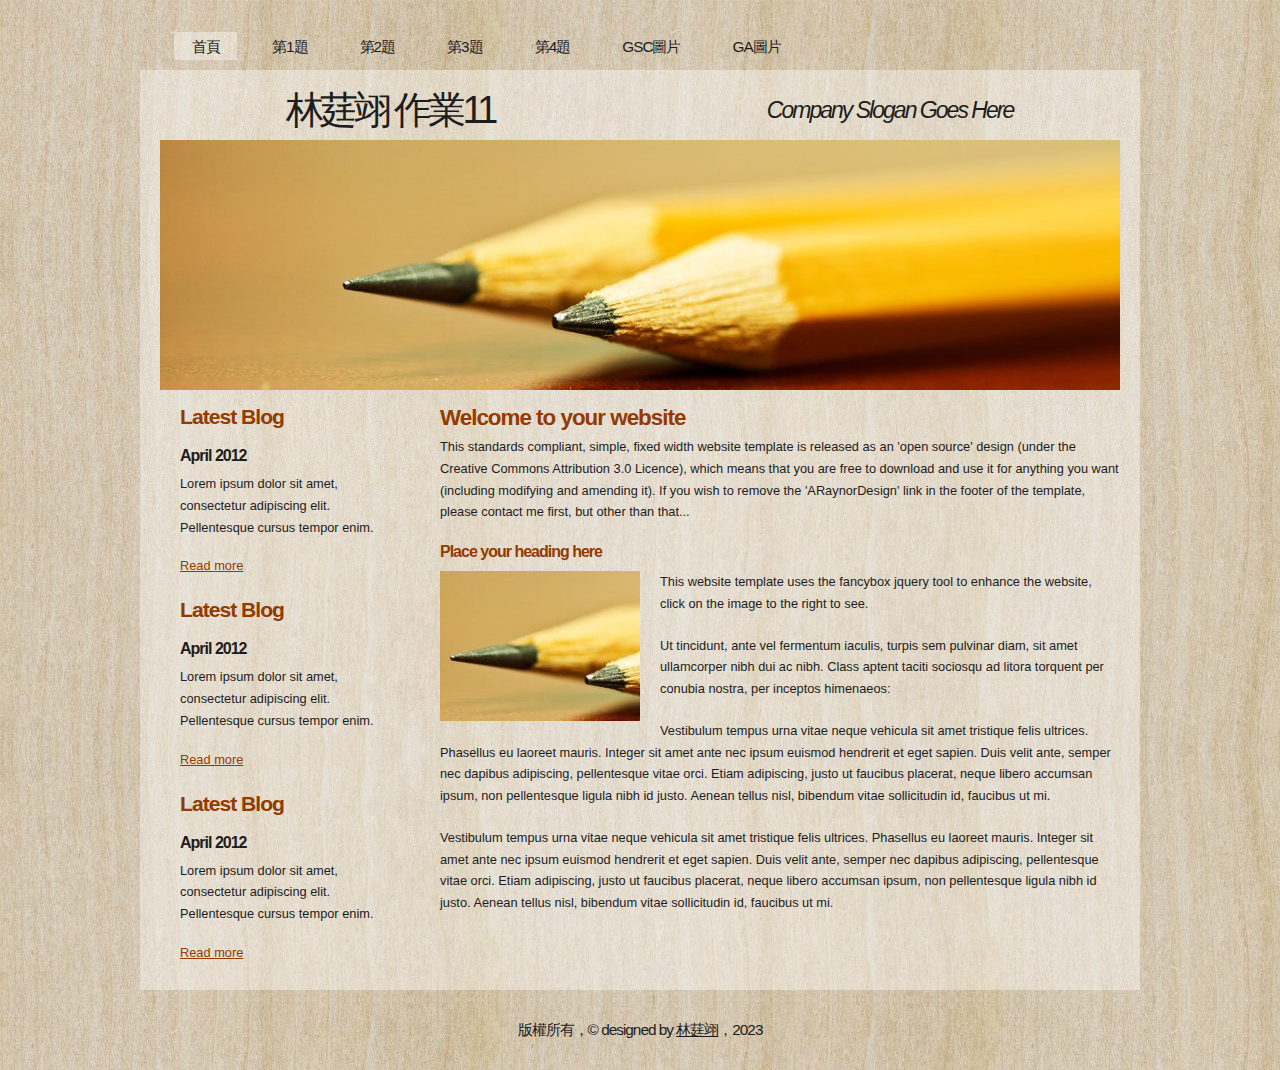
<file: index.html>
<!DOCTYPE html PUBLIC "-//W3C//DTD XHTML 1.1//EN" "http://www.w3.org/TR/xhtml11/DTD/xhtml11.dtd">
<html xmlns="http://www.w3.org/1999/xhtml" xml:lang="en">

<head>
  <title>110AB0454林莛翊作業11</title>
  <meta name="description" content="free website template" />
  <meta name="keywords" content="enter your keywords here" />
  <meta http-equiv="content-type" content="text/html; charset=utf-8" />
  <link rel="stylesheet" type="text/css" href="css/style.css" />
  <script type="text/javascript" src="js/jquery.min.js"></script>
  <script type="text/javascript" src="js/jquery.easing.min.js"></script>
  <script type="text/javascript" src="js/jquery.lavalamp.min.js"></script>
  <script type="text/javascript">
    $(function() {
      $("#lava_menu").lavaLamp({
        fx: "backout",
        speed: 700
      });
    });
  </script>
    <script type="text/javascript" src="js/jquery.nivo.slider.pack.js"></script>
    <script type="text/javascript">
    $(window).load(function() {
        $('#slider').nivoSlider();
    });
    </script>
<!-- Google tag (gtag.js) -->
<script async src="https://www.googletagmanager.com/gtag/js?id=G-30SS4EH657"></script>
<script>
  window.dataLayer = window.dataLayer || [];
  function gtag(){dataLayer.push(arguments);}
  gtag('js', new Date());

  gtag('config', 'G-30SS4EH657');
</script>
</head>

<body>
  <div id="main">	
	<div id="menubar">
      <ul class="lavaLampWithImage" id="lava_menu">
        <li><a href="index.html">首頁</a></li>
        <li><a href="a1.html">第1題</a></li>
        <li><a href="a2.html">第2題</a></li>
        <li><a href="a3.html">第3題</a></li>
        <li><a href="a4.html">第4題</a></li>
        <li><a href="a5.html">GSC圖片</a></li>
        <li><a href="a6.html">GA圖片</a></li>
      </ul>
	</div><!--close menubar-->	    
	<div id="site_content">        	  
	  <div id="header"> 
        <div id="header_name"> 	  
          <h1>林莛翊 作業11</h1>
        </div><!--close header_name-->	
        <div id="header_slogan"> 		
	      <h2>Company Slogan Goes Here</h2>
		 </div><!--close header_slogan-->	
      </div><!--close header-->	
	  <div id="banner_image">
	    <div id="slider-wrapper">        
          <div id="slider" class="nivoSlider">
            <img src="images/slide1.jpg" alt="" />
            <img src="images/slide2.jpg" alt="" />
		  </div>
		</div><!--close slider-wrapper-->
	  </div><!--close banner_image-->			  
      <div id="content">
        <div class="content_item">
          <h1>Welcome to your website</h1>
          <p>This standards compliant, simple, fixed width website template is released as an 'open source' design (under the Creative Commons Attribution 3.0 Licence), which means that you are free to download and use it for anything you want (including modifying and amending it). If you wish to remove the 'ARaynorDesign' link in the footer of the template, please contact me first, but other than that...</p>
          <h3>Place your heading here</h3>
          <div style="width:200px; float:left; padding: 0px 20px 10px 0px;"><img alt="image" src="images/image.jpg" /></div>
          <p>This website template uses the fancybox jquery tool to enhance the website, click on the image to the right to see. </p>
          <p>Ut tincidunt, ante vel fermentum iaculis, turpis sem pulvinar diam, sit amet ullamcorper nibh dui ac nibh. Class aptent taciti sociosqu ad litora torquent per conubia nostra, per inceptos himenaeos:</p>
          <p>Vestibulum tempus urna vitae neque vehicula sit amet tristique felis ultrices. Phasellus eu laoreet mauris. Integer sit amet ante nec ipsum euismod hendrerit et eget sapien. Duis velit ante, semper nec dapibus adipiscing, pellentesque vitae orci. Etiam adipiscing, justo ut faucibus placerat, neque libero accumsan ipsum, non pellentesque ligula nibh id justo. Aenean tellus nisl, bibendum vitae sollicitudin id, faucibus ut mi.</p>
          <p>Vestibulum tempus urna vitae neque vehicula sit amet tristique felis ultrices. Phasellus eu laoreet mauris. Integer sit amet ante nec ipsum euismod hendrerit et eget sapien. Duis velit ante, semper nec dapibus adipiscing, pellentesque vitae orci. Etiam adipiscing, justo ut faucibus placerat, neque libero accumsan ipsum, non pellentesque ligula nibh id justo. Aenean tellus nisl, bibendum vitae sollicitudin id, faucibus ut mi.</p>
		</div><!--close content_item-->	
	      
		<div class="sidebar_container">   		  
		  <div class="sidebar">
            <div class="sidebar_item">
                <h2>Latest Blog</h2>
			    <h4>April 2012</h4>
                <p>Lorem ipsum dolor sit amet, consectetur adipiscing elit. Pellentesque cursus tempor enim.</p>
		          <a href="#">Read more</a>
              </div><!--close sidebar_item--> 
          </div><!--close sidebar-->     		
		  <div class="sidebar">
            <div class="sidebar_item">
              <h2>Latest Blog</h2>
		  	  <h4>April 2012</h4>
              <p>Lorem ipsum dolor sit amet, consectetur adipiscing elit. Pellentesque cursus tempor enim.</p>
		        <a href="#">Read more</a>
            </div><!--close sidebar_item--> 
          </div><!--close sidebar-->  
		  <div class="sidebar">
            <div class="sidebar_item">
              <h2>Latest Blog</h2>
			  <h4>April 2012</h4>
              <p>Lorem ipsum dolor sit amet, consectetur adipiscing elit. Pellentesque cursus tempor enim.</p>
		        <a href="#">Read more</a>
            </div><!--close sidebar_item--> 
          </div><!--close sidebar-->  
        </div><!--close sidebar_container-->	
       <br style="clear:both;" />
      </div><!--close content-->	
    </div><!--close site_content-->	
    <div id="footer">  
	  <div id="footer_content">
        版權所有，&copy; designed by <a href="http://validator.w3.org/check?uri=referer">林莛翊</a>，2023
      </div><!--close footer_content-->	
    </div><!--close footer-->	
  </div><!--close main-->	
</body>
</html>
</file>
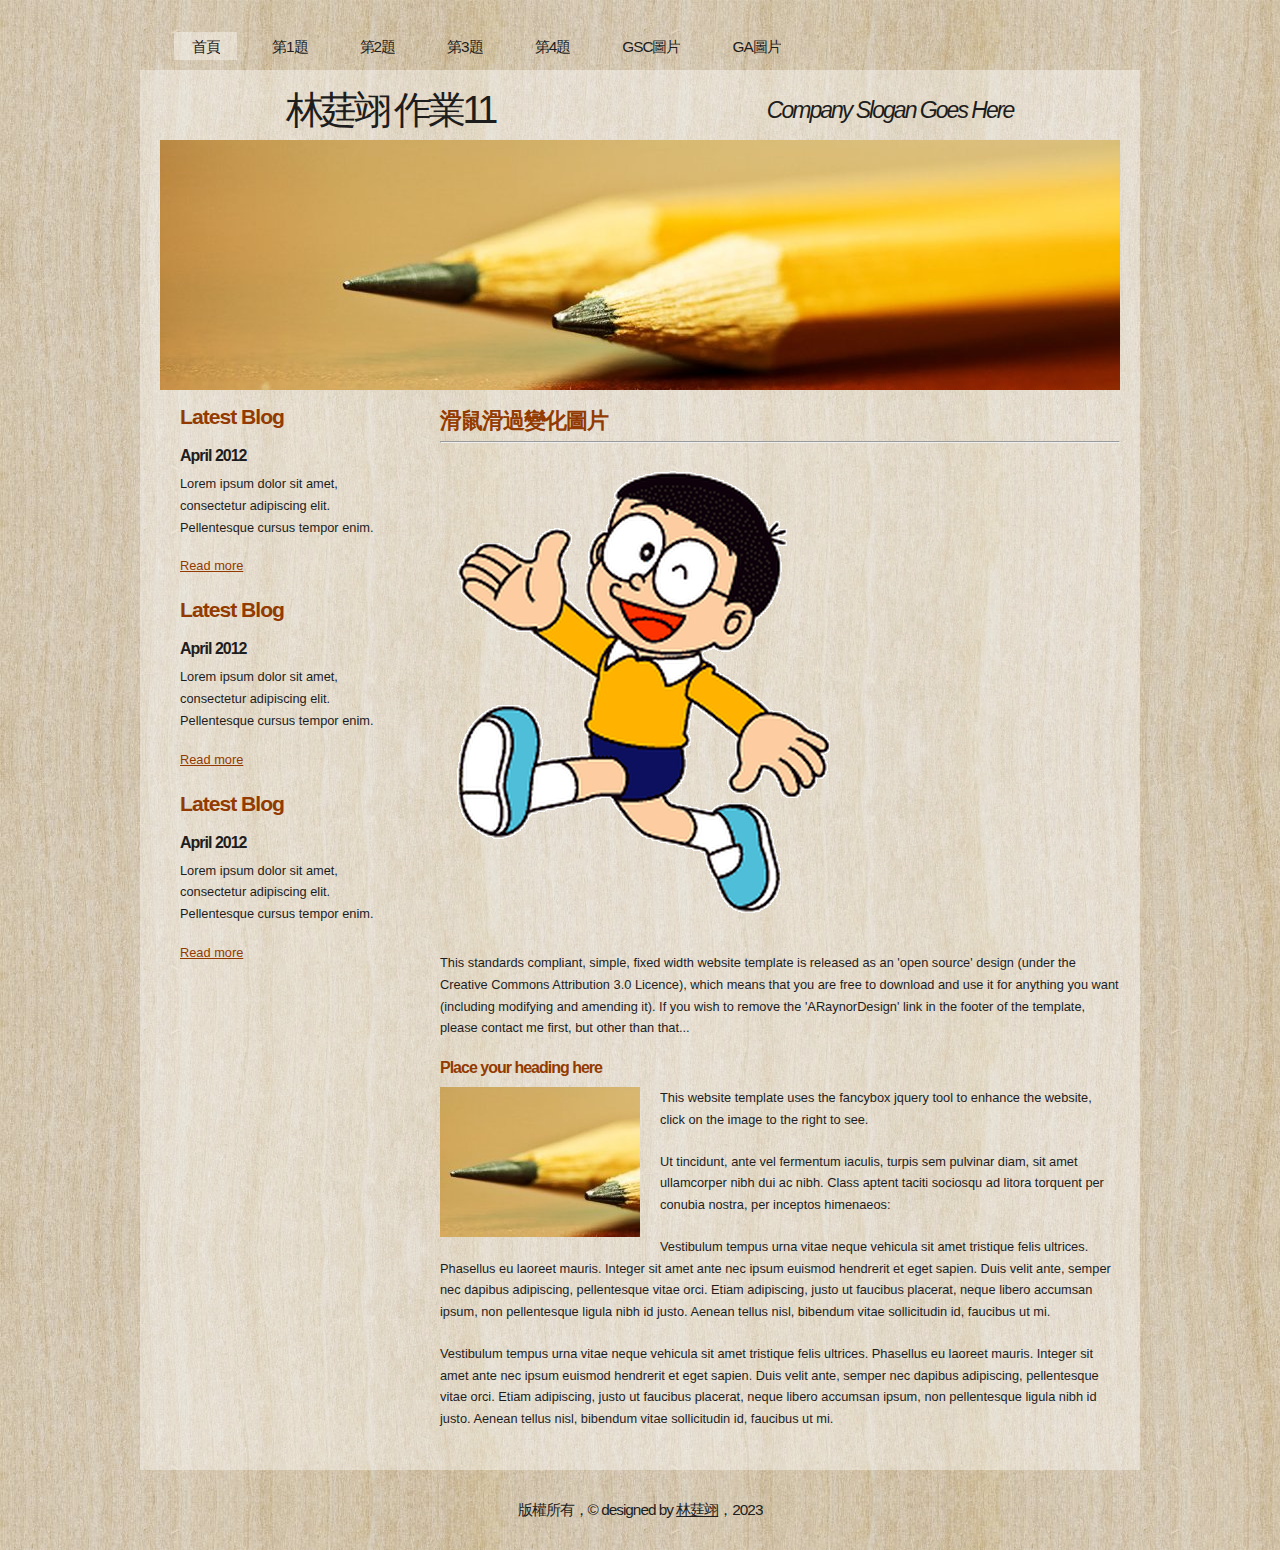
<file: a1.html>
<!DOCTYPE html PUBLIC "-//W3C//DTD XHTML 1.1//EN" "http://www.w3.org/TR/xhtml11/DTD/xhtml11.dtd">
<html xmlns="http://www.w3.org/1999/xhtml" xml:lang="en">

<head>
  <title>110AB0454林莛翊作業11</title>
  <meta name="description" content="free website template" />
  <meta name="keywords" content="enter your keywords here" />
  <meta http-equiv="content-type" content="text/html; charset=utf-8" />
  <link rel="stylesheet" type="text/css" href="css/style.css" />
  <link rel="stylesheet" type="text/css" href="mystyle.css" />
  <script type="text/javascript" src="js/jquery.min.js"></script>
  <script type="text/javascript" src="js/jquery.easing.min.js"></script>
  <script type="text/javascript" src="js/jquery.lavalamp.min.js"></script>
  <script type="text/javascript">
    $(function() {
      $("#lava_menu").lavaLamp({
        fx: "backout",
        speed: 700
      });
    });
  </script>
    <script type="text/javascript" src="js/jquery.nivo.slider.pack.js"></script>
    <script type="text/javascript">
    $(window).load(function() {
        $('#slider').nivoSlider();
    });
    </script>
    <script>
      function show1()
      {      
        p1.src = "images/p2.png"
        document.getElementById("t1").innerHTML = "滑鼠滑過"
      }
      function show2()
      {
        p1.src = "images/p1.png"
        document.getElementById("t1").innerHTML = "滑鼠離開"

      }
      function show3()
      {
        p1.src = "images/p3.png"
        document.getElementById("t1").innerHTML = "滑鼠按下"

      }
      function show4()
      {
        p1.src = "images/p1.png"
        document.getElementById("t1").innerHTML = "滑鼠放開"

      }
    </script>
<!-- Google tag (gtag.js) -->
<script async src="https://www.googletagmanager.com/gtag/js?id=G-30SS4EH657"></script>
<script>
  window.dataLayer = window.dataLayer || [];
  function gtag(){dataLayer.push(arguments);}
  gtag('js', new Date());

  gtag('config', 'G-30SS4EH657');
</script>
</head>

<body>
  <div id="main">	
	<div id="menubar">
      <ul class="lavaLampWithImage" id="lava_menu">
        <li><a href="index.html">首頁</a></li>
        <li><a href="a1.html">第1題</a></li>
        <li><a href="a2.html">第2題</a></li>
        <li><a href="a3.html">第3題</a></li>
        <li><a href="a4.html">第4題</a></li>
        <li><a href="a5.html">GSC圖片</a></li>
        <li><a href="a6.html">GA圖片</a></li>
      </ul>
	</div><!--close menubar-->	    
	<div id="site_content">        	  
	  <div id="header"> 
        <div id="header_name"> 	  
          <h1>林莛翊 作業11</h1>
        </div><!--close header_name-->	
        <div id="header_slogan"> 		
	      <h2>Company Slogan Goes Here</h2>
		 </div><!--close header_slogan-->	
      </div><!--close header-->	
	  <div id="banner_image">
	    <div id="slider-wrapper">        
          <div id="slider" class="nivoSlider">
            <img src="images/slide1.jpg" alt="" />
            <img src="images/slide2.jpg" alt="" />
		  </div>
		</div><!--close slider-wrapper-->
	  </div><!--close banner_image-->			  
      <div id="content">
        <div class="content_item">
          <h1>滑鼠滑過變化圖片</h1>
          <hr>
          <img onmousedown="show3()" onmouseup="show4()" onmouseover="show1()" onmouseout="show2()" src="images/p1.png" id="p1">
          <p class="s1" id="t1"></p>
          <p>This standards compliant, simple, fixed width website template is released as an 'open source' design (under the Creative Commons Attribution 3.0 Licence), which means that you are free to download and use it for anything you want (including modifying and amending it). If you wish to remove the 'ARaynorDesign' link in the footer of the template, please contact me first, but other than that...</p>
          <h3>Place your heading here</h3>
          <div style="width:200px; float:left; padding: 0px 20px 10px 0px;"><img alt="image" src="images/image.jpg" /></div>
          <p>This website template uses the fancybox jquery tool to enhance the website, click on the image to the right to see. </p>
          <p>Ut tincidunt, ante vel fermentum iaculis, turpis sem pulvinar diam, sit amet ullamcorper nibh dui ac nibh. Class aptent taciti sociosqu ad litora torquent per conubia nostra, per inceptos himenaeos:</p>
          <p>Vestibulum tempus urna vitae neque vehicula sit amet tristique felis ultrices. Phasellus eu laoreet mauris. Integer sit amet ante nec ipsum euismod hendrerit et eget sapien. Duis velit ante, semper nec dapibus adipiscing, pellentesque vitae orci. Etiam adipiscing, justo ut faucibus placerat, neque libero accumsan ipsum, non pellentesque ligula nibh id justo. Aenean tellus nisl, bibendum vitae sollicitudin id, faucibus ut mi.</p>
          <p>Vestibulum tempus urna vitae neque vehicula sit amet tristique felis ultrices. Phasellus eu laoreet mauris. Integer sit amet ante nec ipsum euismod hendrerit et eget sapien. Duis velit ante, semper nec dapibus adipiscing, pellentesque vitae orci. Etiam adipiscing, justo ut faucibus placerat, neque libero accumsan ipsum, non pellentesque ligula nibh id justo. Aenean tellus nisl, bibendum vitae sollicitudin id, faucibus ut mi.</p>
		</div><!--close content_item-->	
	      
		<div class="sidebar_container">   		  
		  <div class="sidebar">
            <div class="sidebar_item">
                <h2>Latest Blog</h2>
			    <h4>April 2012</h4>
                <p>Lorem ipsum dolor sit amet, consectetur adipiscing elit. Pellentesque cursus tempor enim.</p>
		          <a href="#">Read more</a>
              </div><!--close sidebar_item--> 
          </div><!--close sidebar-->     		
		  <div class="sidebar">
            <div class="sidebar_item">
              <h2>Latest Blog</h2>
		  	  <h4>April 2012</h4>
              <p>Lorem ipsum dolor sit amet, consectetur adipiscing elit. Pellentesque cursus tempor enim.</p>
		        <a href="#">Read more</a>
            </div><!--close sidebar_item--> 
          </div><!--close sidebar-->  
		  <div class="sidebar">
            <div class="sidebar_item">
              <h2>Latest Blog</h2>
			  <h4>April 2012</h4>
              <p>Lorem ipsum dolor sit amet, consectetur adipiscing elit. Pellentesque cursus tempor enim.</p>
		        <a href="#">Read more</a>
            </div><!--close sidebar_item--> 
          </div><!--close sidebar-->  
        </div><!--close sidebar_container-->	
       <br style="clear:both;" />
      </div><!--close content-->	
    </div><!--close site_content-->	
    <div id="footer">  
	  <div id="footer_content">
        版權所有，&copy; designed by <a href="http://validator.w3.org/check?uri=referer">林莛翊</a>，2023
      </div><!--close footer_content-->	
    </div><!--close footer-->	
  </div><!--close main-->	
</body>
</html>
</file>
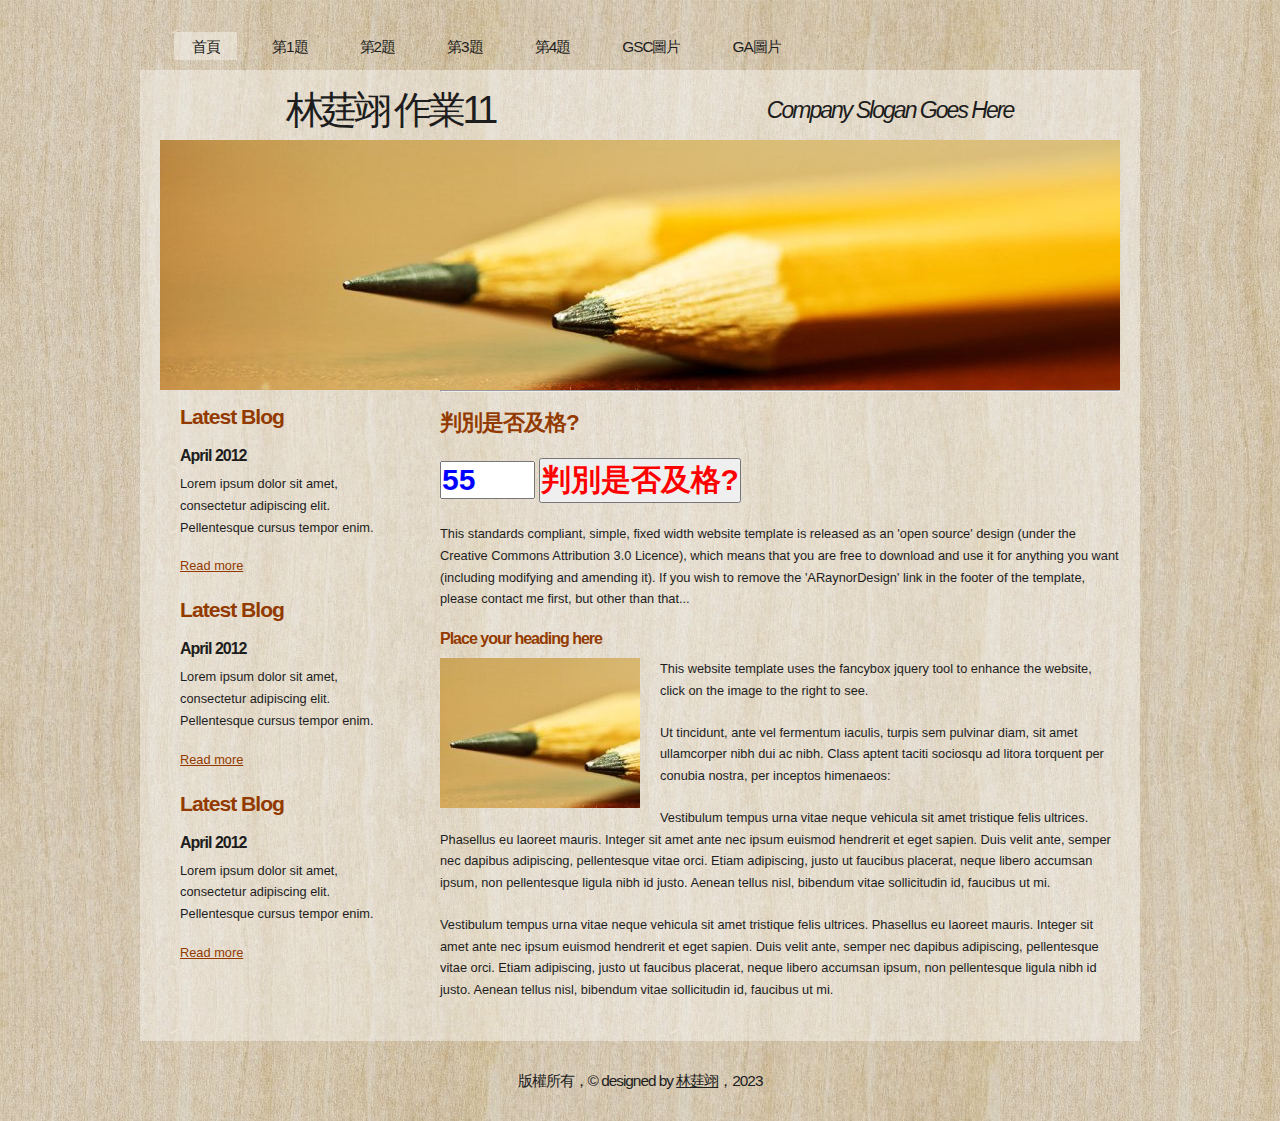
<file: a2.html>
<!DOCTYPE html PUBLIC "-//W3C//DTD XHTML 1.1//EN" "http://www.w3.org/TR/xhtml11/DTD/xhtml11.dtd">
<html xmlns="http://www.w3.org/1999/xhtml" xml:lang="en">

<head>
  <title>110AB0454林莛翊作業11</title>
  <meta name="description" content="free website template" />
  <meta name="keywords" content="enter your keywords here" />
  <meta http-equiv="content-type" content="text/html; charset=utf-8" />
  <link rel="stylesheet" type="text/css" href="css/style.css" />
  <link rel="stylesheet" type="text/css" href="mystyle.css" />
  <script type="text/javascript" src="js/jquery.min.js"></script>
  <script type="text/javascript" src="js/jquery.easing.min.js"></script>
  <script type="text/javascript" src="js/jquery.lavalamp.min.js"></script>
  <script type="text/javascript">
    $(function() {
      $("#lava_menu").lavaLamp({
        fx: "backout",
        speed: 700
      });
    });
  </script>
    <script type="text/javascript" src="js/jquery.nivo.slider.pack.js"></script>
    <script type="text/javascript">
    $(window).load(function() {
        $('#slider').nivoSlider();
    });
    </script>
    <script>
      function show()
      {
        a1=parseInt(t1.value)

        if(a1>60){
          document.getElementById("p1").innerHTML=a1+"及格"
        }
        if(a1<60){
          document.getElementById("p1").innerHTML=a1+"不及格"
        }
      }

    </script>

<!-- Google tag (gtag.js) -->
<script async src="https://www.googletagmanager.com/gtag/js?id=G-30SS4EH657"></script>
<script>
  window.dataLayer = window.dataLayer || [];
  function gtag(){dataLayer.push(arguments);}
  gtag('js', new Date());

  gtag('config', 'G-30SS4EH657');
</script>
</head>

<body>
  <div id="main">	
	<div id="menubar">
      <ul class="lavaLampWithImage" id="lava_menu">
        <li><a href="index.html">首頁</a></li>
        <li><a href="a1.html">第1題</a></li>
        <li><a href="a2.html">第2題</a></li>
        <li><a href="a3.html">第3題</a></li>
        <li><a href="a4.html">第4題</a></li>
        <li><a href="a5.html">GSC圖片</a></li>
        <li><a href="a6.html">GA圖片</a></li>
      </ul>
	</div><!--close menubar-->	    
	<div id="site_content">        	  
	  <div id="header"> 
        <div id="header_name"> 	  
          <h1>林莛翊 作業11</h1>
        </div><!--close header_name-->	
        <div id="header_slogan"> 		
	      <h2>Company Slogan Goes Here</h2>
		 </div><!--close header_slogan-->	
      </div><!--close header-->	
	  <div id="banner_image">
	    <div id="slider-wrapper">        
          <div id="slider" class="nivoSlider">
            <img src="images/slide1.jpg" alt="" />
            <img src="images/slide2.jpg" alt="" />
		  </div>
		</div><!--close slider-wrapper-->
	  </div><!--close banner_image-->			  
      <div id="content">
        <div class="content_item">
          <hr>
          <h1>判別是否及格?</h1>
          <br>
          <input id="t1" type="text" class="s3" size="3" value="55">
          <input type="button" onclick="show()" class="s2" value="判別是否及格?"> 
          <p id="p1" class="s3"></p>
          <p>This standards compliant, simple, fixed width website template is released as an 'open source' design (under the Creative Commons Attribution 3.0 Licence), which means that you are free to download and use it for anything you want (including modifying and amending it). If you wish to remove the 'ARaynorDesign' link in the footer of the template, please contact me first, but other than that...</p>
          <h3>Place your heading here</h3>
          <div style="width:200px; float:left; padding: 0px 20px 10px 0px;"><img alt="image" src="images/image.jpg" /></div>
          <p>This website template uses the fancybox jquery tool to enhance the website, click on the image to the right to see. </p>
          <p>Ut tincidunt, ante vel fermentum iaculis, turpis sem pulvinar diam, sit amet ullamcorper nibh dui ac nibh. Class aptent taciti sociosqu ad litora torquent per conubia nostra, per inceptos himenaeos:</p>
          <p>Vestibulum tempus urna vitae neque vehicula sit amet tristique felis ultrices. Phasellus eu laoreet mauris. Integer sit amet ante nec ipsum euismod hendrerit et eget sapien. Duis velit ante, semper nec dapibus adipiscing, pellentesque vitae orci. Etiam adipiscing, justo ut faucibus placerat, neque libero accumsan ipsum, non pellentesque ligula nibh id justo. Aenean tellus nisl, bibendum vitae sollicitudin id, faucibus ut mi.</p>
          <p>Vestibulum tempus urna vitae neque vehicula sit amet tristique felis ultrices. Phasellus eu laoreet mauris. Integer sit amet ante nec ipsum euismod hendrerit et eget sapien. Duis velit ante, semper nec dapibus adipiscing, pellentesque vitae orci. Etiam adipiscing, justo ut faucibus placerat, neque libero accumsan ipsum, non pellentesque ligula nibh id justo. Aenean tellus nisl, bibendum vitae sollicitudin id, faucibus ut mi.</p>
		</div><!--close content_item-->	
	      
		<div class="sidebar_container">   		  
		  <div class="sidebar">
            <div class="sidebar_item">
                <h2>Latest Blog</h2>
			    <h4>April 2012</h4>
                <p>Lorem ipsum dolor sit amet, consectetur adipiscing elit. Pellentesque cursus tempor enim.</p>
		          <a href="#">Read more</a>
              </div><!--close sidebar_item--> 
          </div><!--close sidebar-->     		
		  <div class="sidebar">
            <div class="sidebar_item">
              <h2>Latest Blog</h2>
		  	  <h4>April 2012</h4>
              <p>Lorem ipsum dolor sit amet, consectetur adipiscing elit. Pellentesque cursus tempor enim.</p>
		        <a href="#">Read more</a>
            </div><!--close sidebar_item--> 
          </div><!--close sidebar-->  
		  <div class="sidebar">
            <div class="sidebar_item">
              <h2>Latest Blog</h2>
			  <h4>April 2012</h4>
              <p>Lorem ipsum dolor sit amet, consectetur adipiscing elit. Pellentesque cursus tempor enim.</p>
		        <a href="#">Read more</a>
            </div><!--close sidebar_item--> 
          </div><!--close sidebar-->  
        </div><!--close sidebar_container-->	
       <br style="clear:both;" />
      </div><!--close content-->	
    </div><!--close site_content-->	
    <div id="footer">  
	  <div id="footer_content">
        版權所有，&copy; designed by <a href="http://validator.w3.org/check?uri=referer">林莛翊</a>，2023
      </div><!--close footer_content-->	
    </div><!--close footer-->	
  </div><!--close main-->	
</body>
</html>
</file>
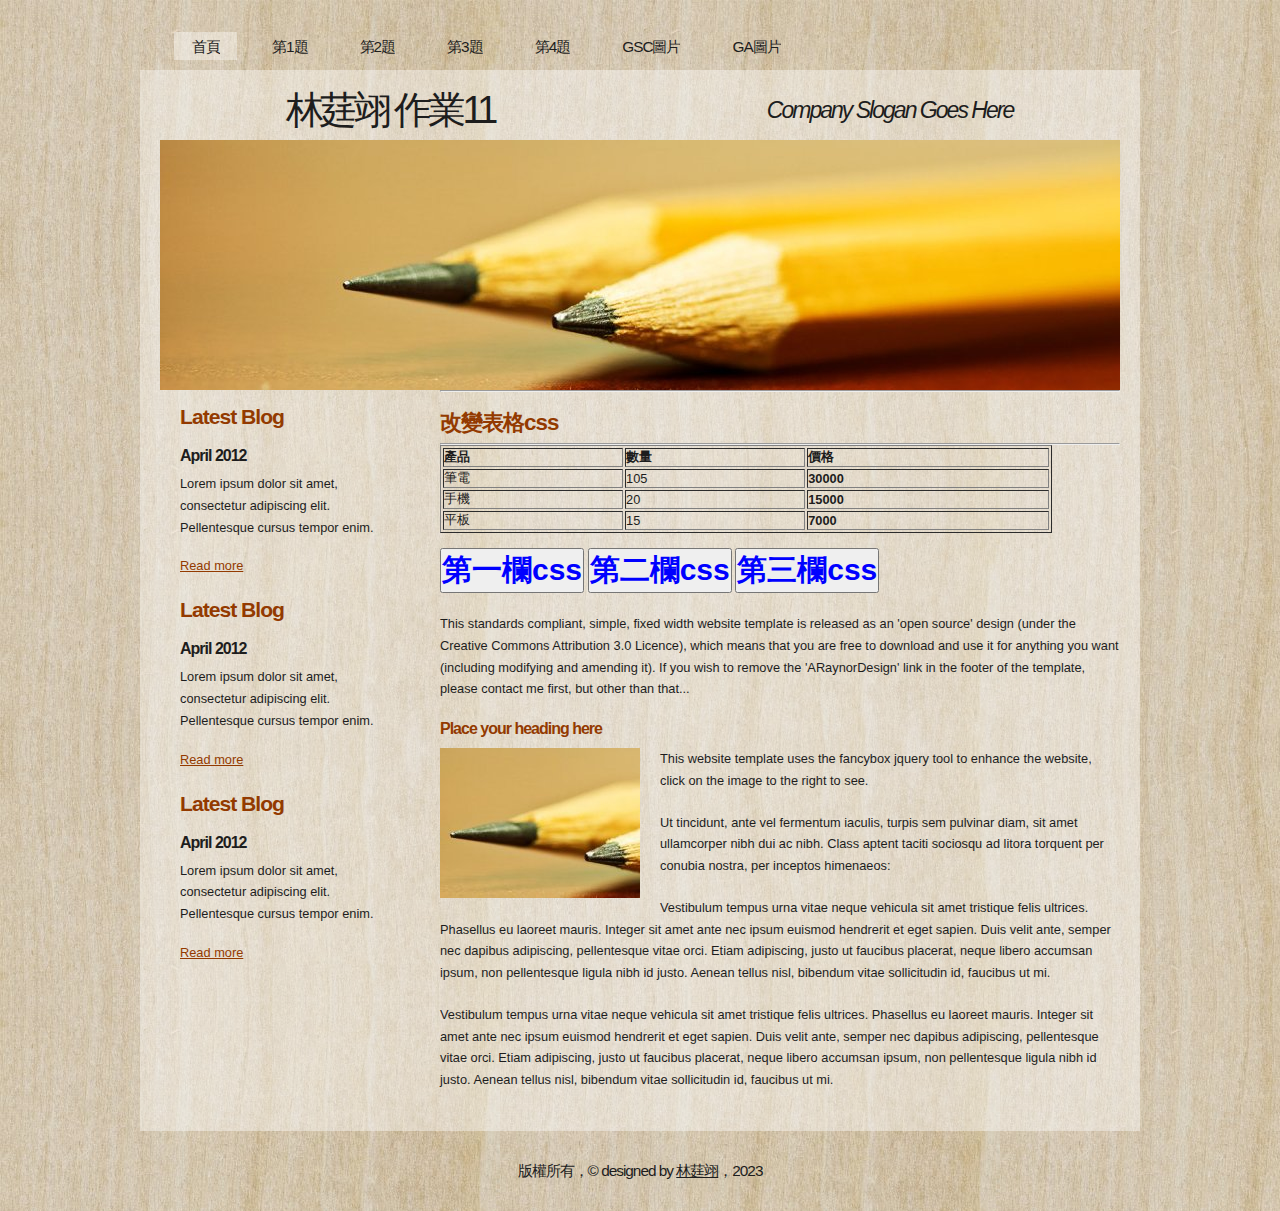
<file: a3.html>
<!DOCTYPE html PUBLIC "-//W3C//DTD XHTML 1.1//EN" "http://www.w3.org/TR/xhtml11/DTD/xhtml11.dtd">
<html xmlns="http://www.w3.org/1999/xhtml" xml:lang="en">

<head>
  <title>110AB0454林莛翊作業11</title>
  <meta name="description" content="free website template" />
  <meta name="keywords" content="enter your keywords here" />
  <meta http-equiv="content-type" content="text/html; charset=utf-8" />
  <link rel="stylesheet" type="text/css" href="css/style.css" />
  <link rel="stylesheet" type="text/css" href="mystyle.css" />
  <script type="text/javascript" src="js/jquery.min.js"></script>
  <script type="text/javascript" src="js/jquery.easing.min.js"></script>
  <script type="text/javascript" src="js/jquery.lavalamp.min.js"></script>
  <script type="text/javascript">
    $(function() {
      $("#lava_menu").lavaLamp({
        fx: "backout",
        speed: 700
      });
    });
  </script>
    <script type="text/javascript" src="js/jquery.nivo.slider.pack.js"></script>
    <script type="text/javascript">
    $(window).load(function() {
        $('#slider').nivoSlider();
    });
    </script>
    <script>
      function show1(){
        document.getElementById('t1').className="s1"
        document.getElementById('t2').className="s1"
        document.getElementById('t3').className="s1"
        document.getElementById('t4').className="s1"
      }

      function show2(){
        document.getElementById('d1').className="s2"
        document.getElementById('d2').className="s2"
        document.getElementById('d3').className="s2"
        document.getElementById('d4').className="s2"
      }

      function show3(){
        document.getElementById('e1').className="s3"
        document.getElementById('e2').className="s3"
        document.getElementById('e3').className="s3"
        document.getElementById('e4').className="s3"
      }
    </script>

<!-- Google tag (gtag.js) -->
<script async src="https://www.googletagmanager.com/gtag/js?id=G-30SS4EH657"></script>
<script>
  window.dataLayer = window.dataLayer || [];
  function gtag(){dataLayer.push(arguments);}
  gtag('js', new Date());

  gtag('config', 'G-30SS4EH657');
</script>
</head>

<body>
  <div id="main">	
	<div id="menubar">
      <ul class="lavaLampWithImage" id="lava_menu">
        <li><a href="index.html">首頁</a></li>
        <li><a href="a1.html">第1題</a></li>
        <li><a href="a2.html">第2題</a></li>
        <li><a href="a3.html">第3題</a></li>
        <li><a href="a4.html">第4題</a></li>
        <li><a href="a5.html">GSC圖片</a></li>
        <li><a href="a6.html">GA圖片</a></li>
      </ul>
	</div><!--close menubar-->	    
	<div id="site_content">        	  
	  <div id="header"> 
        <div id="header_name"> 	  
          <h1>林莛翊 作業11</h1>
        </div><!--close header_name-->	
        <div id="header_slogan"> 		
	      <h2>Company Slogan Goes Here</h2>
		 </div><!--close header_slogan-->	
      </div><!--close header-->	
	  <div id="banner_image">
	    <div id="slider-wrapper">        
          <div id="slider" class="nivoSlider">
            <img src="images/slide1.jpg" alt="" />
            <img src="images/slide2.jpg" alt="" />
		  </div>
		</div><!--close slider-wrapper-->
	  </div><!--close banner_image-->			  
      <div id="content">
        <div class="content_item">
          <hr>
          <h1>改變表格css</h1>
          <hr>
          <table border="1" width="90%">
            <tr>
              <th id="t1">產品</th>
              <th id="d1">數量</th>
              <th id="e1">價格</th>
            </tr>
            <tr>
              <td id="t2">筆電</th>
              <td id="d2">105</th>
              <th id="e2">30000</td>
            </tr>
            <tr>
              <td id="t3">手機</td>
              <td id="d3">20</td>
              <th id="e3">15000</td>
            </tr>
            <tr>
              <td id="t4">平板</td>
              <td id="d4">15</td>
              <th id="e4">7000</th>
            </tr>
          </table>
          <br>
          <p>
            <button class="s3" onclick="show1()">第一欄css</button>
            <button class="s3" onclick="show2()">第二欄css</button>
            <button class="s3" onclick="show3()">第三欄css</button>
          </p>
          <p>This standards compliant, simple, fixed width website template is released as an 'open source' design (under the Creative Commons Attribution 3.0 Licence), which means that you are free to download and use it for anything you want (including modifying and amending it). If you wish to remove the 'ARaynorDesign' link in the footer of the template, please contact me first, but other than that...</p>
          <h3>Place your heading here</h3>
          <div style="width:200px; float:left; padding: 0px 20px 10px 0px;"><img alt="image" src="images/image.jpg" /></div>
          <p>This website template uses the fancybox jquery tool to enhance the website, click on the image to the right to see. </p>
          <p>Ut tincidunt, ante vel fermentum iaculis, turpis sem pulvinar diam, sit amet ullamcorper nibh dui ac nibh. Class aptent taciti sociosqu ad litora torquent per conubia nostra, per inceptos himenaeos:</p>
          <p>Vestibulum tempus urna vitae neque vehicula sit amet tristique felis ultrices. Phasellus eu laoreet mauris. Integer sit amet ante nec ipsum euismod hendrerit et eget sapien. Duis velit ante, semper nec dapibus adipiscing, pellentesque vitae orci. Etiam adipiscing, justo ut faucibus placerat, neque libero accumsan ipsum, non pellentesque ligula nibh id justo. Aenean tellus nisl, bibendum vitae sollicitudin id, faucibus ut mi.</p>
          <p>Vestibulum tempus urna vitae neque vehicula sit amet tristique felis ultrices. Phasellus eu laoreet mauris. Integer sit amet ante nec ipsum euismod hendrerit et eget sapien. Duis velit ante, semper nec dapibus adipiscing, pellentesque vitae orci. Etiam adipiscing, justo ut faucibus placerat, neque libero accumsan ipsum, non pellentesque ligula nibh id justo. Aenean tellus nisl, bibendum vitae sollicitudin id, faucibus ut mi.</p>
		</div><!--close content_item-->	
	      
		<div class="sidebar_container">   		  
		  <div class="sidebar">
            <div class="sidebar_item">
                <h2>Latest Blog</h2>
			    <h4>April 2012</h4>
                <p>Lorem ipsum dolor sit amet, consectetur adipiscing elit. Pellentesque cursus tempor enim.</p>
		          <a href="#">Read more</a>
              </div><!--close sidebar_item--> 
          </div><!--close sidebar-->     		
		  <div class="sidebar">
            <div class="sidebar_item">
              <h2>Latest Blog</h2>
		  	  <h4>April 2012</h4>
              <p>Lorem ipsum dolor sit amet, consectetur adipiscing elit. Pellentesque cursus tempor enim.</p>
		        <a href="#">Read more</a>
            </div><!--close sidebar_item--> 
          </div><!--close sidebar-->  
		  <div class="sidebar">
            <div class="sidebar_item">
              <h2>Latest Blog</h2>
			  <h4>April 2012</h4>
              <p>Lorem ipsum dolor sit amet, consectetur adipiscing elit. Pellentesque cursus tempor enim.</p>
		        <a href="#">Read more</a>
            </div><!--close sidebar_item--> 
          </div><!--close sidebar-->  
        </div><!--close sidebar_container-->	
       <br style="clear:both;" />
      </div><!--close content-->	
    </div><!--close site_content-->	
    <div id="footer">  
	  <div id="footer_content">
        版權所有，&copy; designed by <a href="http://validator.w3.org/check?uri=referer">林莛翊</a>，2023
      </div><!--close footer_content-->	
    </div><!--close footer-->	
  </div><!--close main-->	
</body>
</html>
</file>
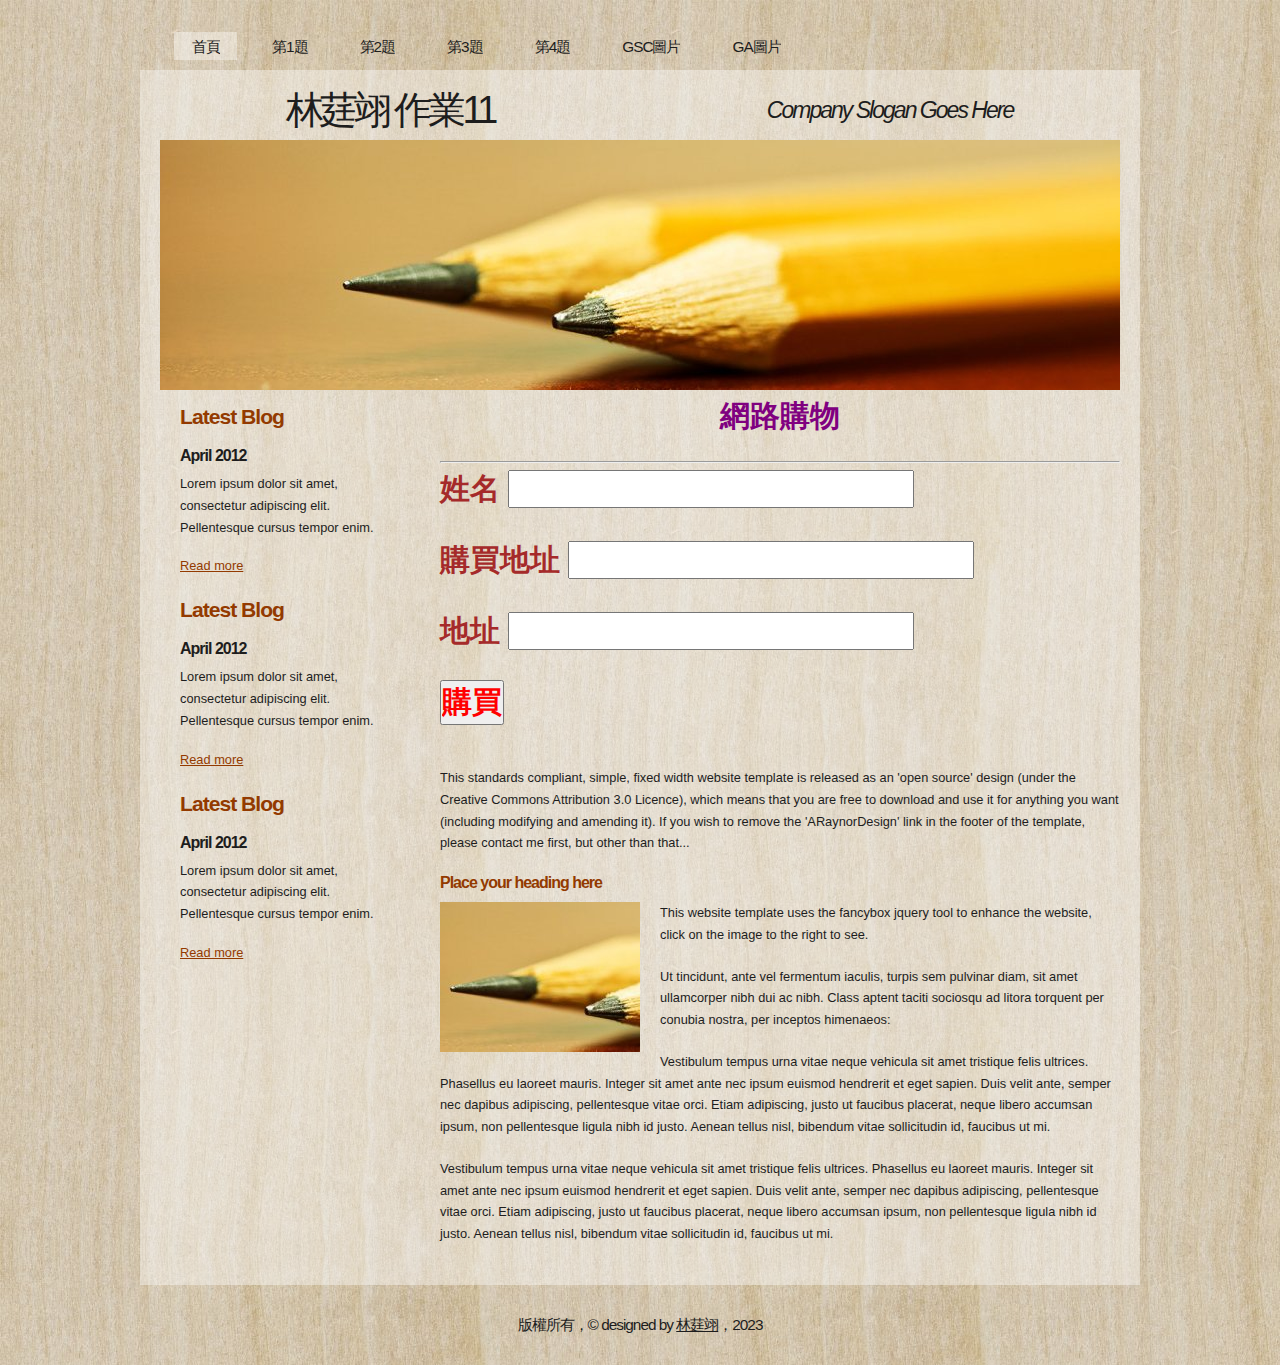
<file: a4.html>
<!DOCTYPE html PUBLIC "-//W3C//DTD XHTML 1.1//EN" "http://www.w3.org/TR/xhtml11/DTD/xhtml11.dtd">
<html xmlns="http://www.w3.org/1999/xhtml" xml:lang="en">

<head>
  <title>110AB0454林莛翊作業11</title>
  <meta name="description" content="free website template" />
  <meta name="keywords" content="enter your keywords here" />
  <meta http-equiv="content-type" content="text/html; charset=utf-8" />
  <link rel="stylesheet" type="text/css" href="css/style.css" />
  <link rel="stylesheet" type="text/css" href="mystyle.css" />
  <script type="text/javascript" src="js/jquery.min.js"></script>
  <script type="text/javascript" src="js/jquery.easing.min.js"></script>
  <script type="text/javascript" src="js/jquery.lavalamp.min.js"></script>
  <script type="text/javascript">
    $(function() {
      $("#lava_menu").lavaLamp({
        fx: "backout",
        speed: 700
      });
    });
  </script>
    <script type="text/javascript" src="js/jquery.nivo.slider.pack.js"></script>
    <script type="text/javascript">
    $(window).load(function() {
        $('#slider').nivoSlider();
    });
    </script>
    <script>
      function show5(){
        a1=id1.value
        a2=id2.value
        a3=id3.value
        document.getElementById('p1').innerHTML='你的姓名是'+a1+'，購買物品是'+a2+'，地址是'+a3
      }
    </script>

<!-- Google tag (gtag.js) -->
<script async src="https://www.googletagmanager.com/gtag/js?id=G-30SS4EH657"></script>
<script>
  window.dataLayer = window.dataLayer || [];
  function gtag(){dataLayer.push(arguments);}
  gtag('js', new Date());

  gtag('config', 'G-30SS4EH657');
</script>
</head>

<body>
  <div id="main">	
	<div id="menubar">
      <ul class="lavaLampWithImage" id="lava_menu">
        <li><a href="index.html">首頁</a></li>
        <li><a href="a1.html">第1題</a></li>
        <li><a href="a2.html">第2題</a></li>
        <li><a href="a3.html">第3題</a></li>
        <li><a href="a4.html">第4題</a></li>
        <li><a href="a5.html">GSC圖片</a></li>
        <li><a href="a6.html">GA圖片</a></li>
      </ul>
	</div><!--close menubar-->	    
	<div id="site_content">        	  
	  <div id="header"> 
        <div id="header_name"> 	  
          <h1>林莛翊 作業11</h1>
        </div><!--close header_name-->	
        <div id="header_slogan"> 		
	      <h2>Company Slogan Goes Here</h2>
		 </div><!--close header_slogan-->	
      </div><!--close header-->	
	  <div id="banner_image">
	    <div id="slider-wrapper">        
          <div id="slider" class="nivoSlider">
            <img src="images/slide1.jpg" alt="" />
            <img src="images/slide2.jpg" alt="" />
		  </div>
		</div><!--close slider-wrapper-->
	  </div><!--close banner_image-->			  
      <div id="content">
        <div class="content_item">
          <p class="s1">網路購物</p>
          <hr>
          <div>
            <p class="s4">
              <label>姓名</label>
              <input class="s3" type="text" id="id1">
            </p>
            <p class="s4">
              <label>購買地址</label>
              <input class="s3" type="text" id="id2">
            </p>
            <p class="s4">
              <label>地址</label>
              <input class="s3" type="text" id="id3">
            </p>
            <p class="s3">
              <input class="s2" onclick="show5()" type="button" value="購買">
            </p>
            <p class="s2" id="p1"></p>
          </div>
          <p>This standards compliant, simple, fixed width website template is released as an 'open source' design (under the Creative Commons Attribution 3.0 Licence), which means that you are free to download and use it for anything you want (including modifying and amending it). If you wish to remove the 'ARaynorDesign' link in the footer of the template, please contact me first, but other than that...</p>
          <h3>Place your heading here</h3>
          <div style="width:200px; float:left; padding: 0px 20px 10px 0px;"><img alt="image" src="images/image.jpg" /></div>
          <p>This website template uses the fancybox jquery tool to enhance the website, click on the image to the right to see. </p>
          <p>Ut tincidunt, ante vel fermentum iaculis, turpis sem pulvinar diam, sit amet ullamcorper nibh dui ac nibh. Class aptent taciti sociosqu ad litora torquent per conubia nostra, per inceptos himenaeos:</p>
          <p>Vestibulum tempus urna vitae neque vehicula sit amet tristique felis ultrices. Phasellus eu laoreet mauris. Integer sit amet ante nec ipsum euismod hendrerit et eget sapien. Duis velit ante, semper nec dapibus adipiscing, pellentesque vitae orci. Etiam adipiscing, justo ut faucibus placerat, neque libero accumsan ipsum, non pellentesque ligula nibh id justo. Aenean tellus nisl, bibendum vitae sollicitudin id, faucibus ut mi.</p>
          <p>Vestibulum tempus urna vitae neque vehicula sit amet tristique felis ultrices. Phasellus eu laoreet mauris. Integer sit amet ante nec ipsum euismod hendrerit et eget sapien. Duis velit ante, semper nec dapibus adipiscing, pellentesque vitae orci. Etiam adipiscing, justo ut faucibus placerat, neque libero accumsan ipsum, non pellentesque ligula nibh id justo. Aenean tellus nisl, bibendum vitae sollicitudin id, faucibus ut mi.</p>
		</div><!--close content_item-->	
	      
		<div class="sidebar_container">   		  
		  <div class="sidebar">
            <div class="sidebar_item">
                <h2>Latest Blog</h2>
			    <h4>April 2012</h4>
                <p>Lorem ipsum dolor sit amet, consectetur adipiscing elit. Pellentesque cursus tempor enim.</p>
		          <a href="#">Read more</a>
              </div><!--close sidebar_item--> 
          </div><!--close sidebar-->     		
		  <div class="sidebar">
            <div class="sidebar_item">
              <h2>Latest Blog</h2>
		  	  <h4>April 2012</h4>
              <p>Lorem ipsum dolor sit amet, consectetur adipiscing elit. Pellentesque cursus tempor enim.</p>
		        <a href="#">Read more</a>
            </div><!--close sidebar_item--> 
          </div><!--close sidebar-->  
		  <div class="sidebar">
            <div class="sidebar_item">
              <h2>Latest Blog</h2>
			  <h4>April 2012</h4>
              <p>Lorem ipsum dolor sit amet, consectetur adipiscing elit. Pellentesque cursus tempor enim.</p>
		        <a href="#">Read more</a>
            </div><!--close sidebar_item--> 
          </div><!--close sidebar-->  
        </div><!--close sidebar_container-->	
       <br style="clear:both;" />
      </div><!--close content-->	
    </div><!--close site_content-->	
    <div id="footer">  
	  <div id="footer_content">
        版權所有，&copy; designed by <a href="http://validator.w3.org/check?uri=referer">林莛翊</a>，2023
      </div><!--close footer_content-->	
    </div><!--close footer-->	
  </div><!--close main-->	
</body>
</html>
</file>
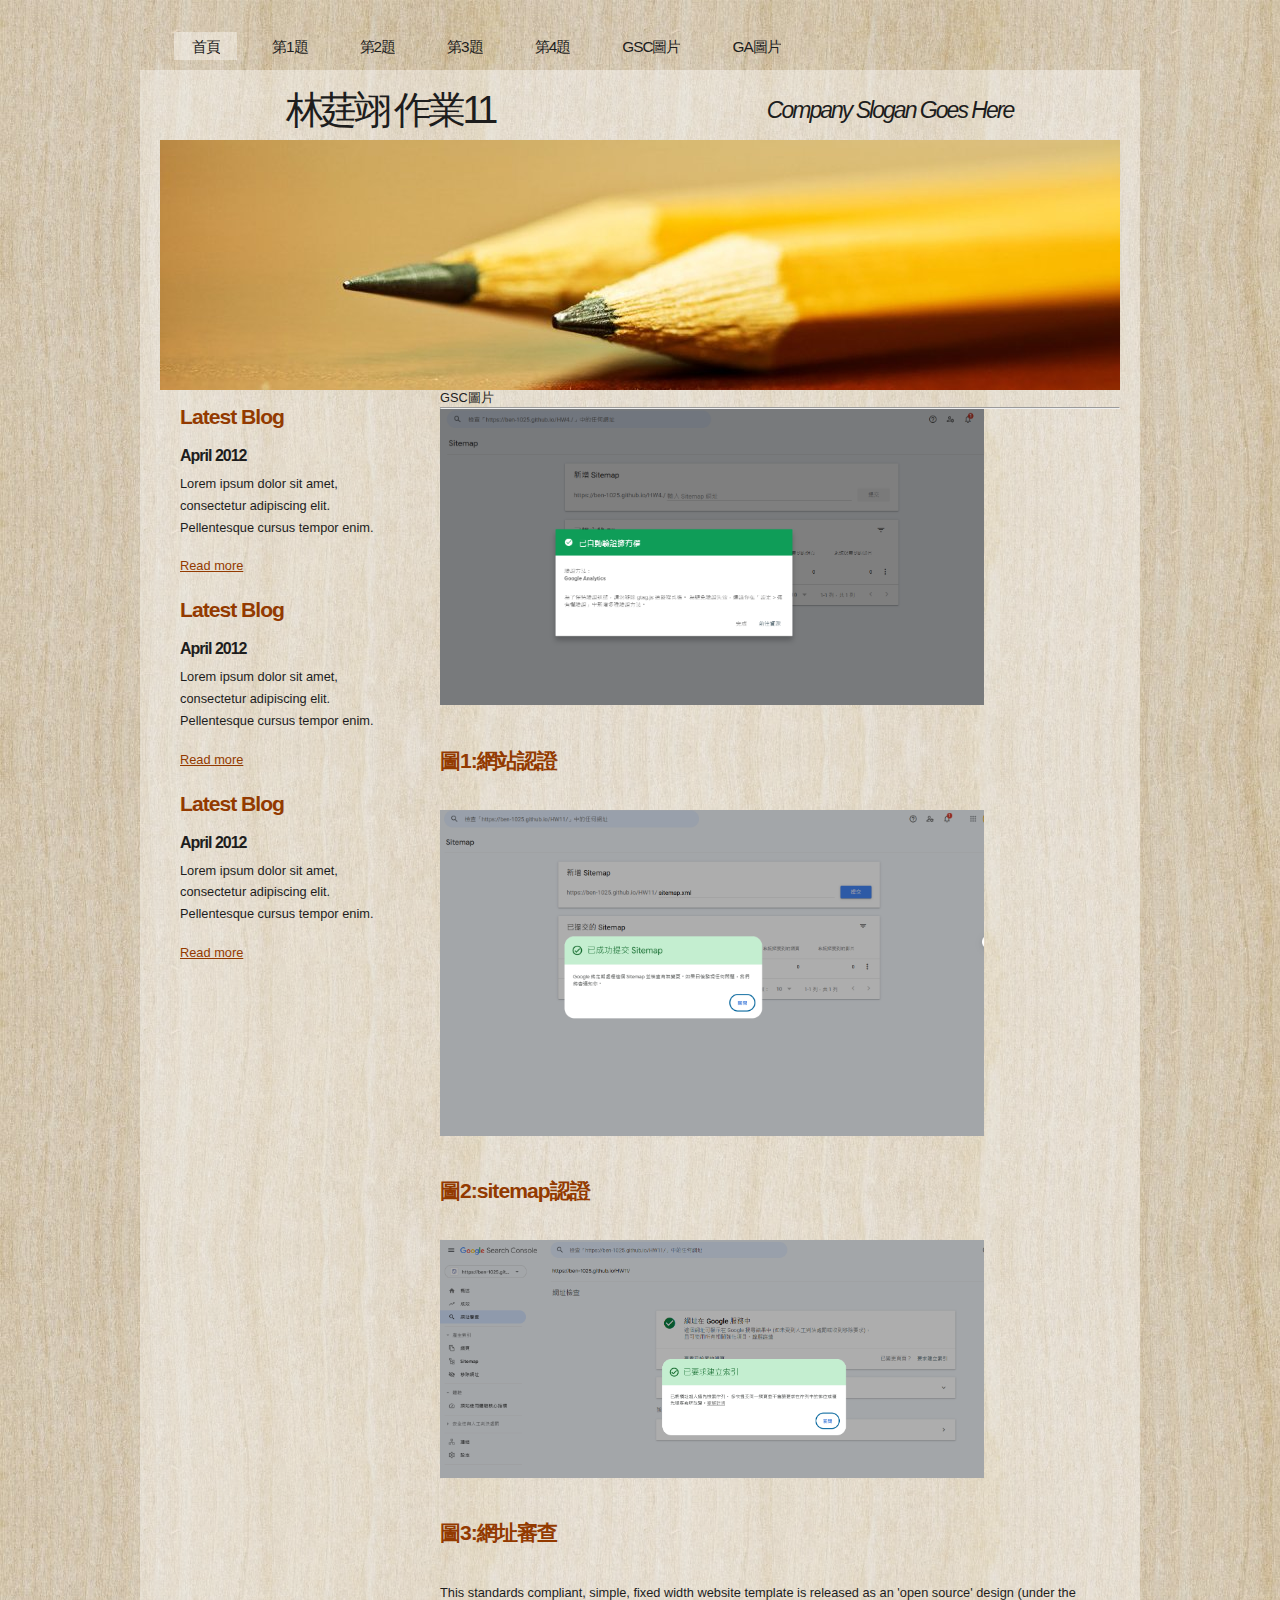
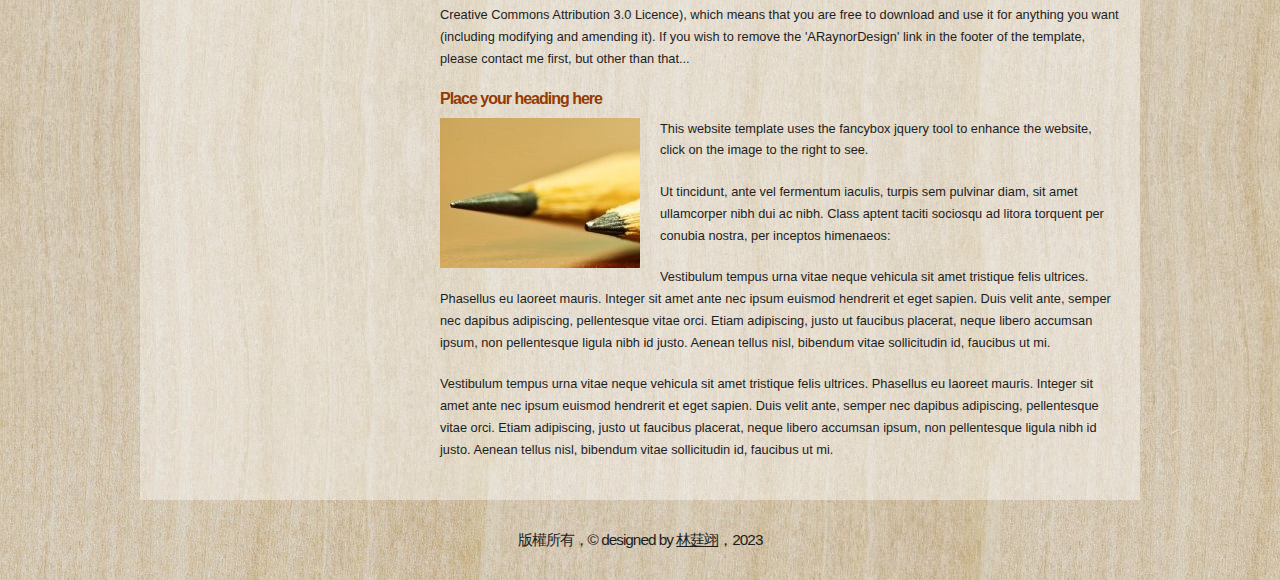
<file: a5.html>
<!DOCTYPE html PUBLIC "-//W3C//DTD XHTML 1.1//EN" "http://www.w3.org/TR/xhtml11/DTD/xhtml11.dtd">
<html xmlns="http://www.w3.org/1999/xhtml" xml:lang="en">

<head>
  <title>110AB0454林莛翊作業11</title>
  <meta name="description" content="free website template" />
  <meta name="keywords" content="enter your keywords here" />
  <meta http-equiv="content-type" content="text/html; charset=utf-8" />
  <link rel="stylesheet" type="text/css" href="css/style.css" />
  <link rel="stylesheet" type="text/css" href="mystyle.css" />
  <script type="text/javascript" src="js/jquery.min.js"></script>
  <script type="text/javascript" src="js/jquery.easing.min.js"></script>
  <script type="text/javascript" src="js/jquery.lavalamp.min.js"></script>
  <script type="text/javascript">
    $(function() {
      $("#lava_menu").lavaLamp({
        fx: "backout",
        speed: 700
      });
    });
  </script>
    <script type="text/javascript" src="js/jquery.nivo.slider.pack.js"></script>
    <script type="text/javascript">
    $(window).load(function() {
        $('#slider').nivoSlider();
    });
    </script>

<!-- Google tag (gtag.js) -->
<script async src="https://www.googletagmanager.com/gtag/js?id=G-30SS4EH657"></script>
<script>
  window.dataLayer = window.dataLayer || [];
  function gtag(){dataLayer.push(arguments);}
  gtag('js', new Date());

  gtag('config', 'G-30SS4EH657');
</script>
</head>

<body>
  <div id="main">	
	<div id="menubar">
      <ul class="lavaLampWithImage" id="lava_menu">
        <li><a href="index.html">首頁</a></li>
        <li><a href="a1.html">第1題</a></li>
        <li><a href="a2.html">第2題</a></li>
        <li><a href="a3.html">第3題</a></li>
        <li><a href="a4.html">第4題</a></li>
        <li><a href="a5.html">GSC圖片</a></li>
        <li><a href="a6.html">GA圖片</a></li>
      </ul>
	</div><!--close menubar-->	    
	<div id="site_content">        	  
	  <div id="header"> 
        <div id="header_name"> 	  
          <h1>林莛翊 作業11</h1>
        </div><!--close header_name-->	
        <div id="header_slogan"> 		
	      <h2>Company Slogan Goes Here</h2>
		 </div><!--close header_slogan-->	
      </div><!--close header-->	
	  <div id="banner_image">
	    <div id="slider-wrapper">        
          <div id="slider" class="nivoSlider">
            <img src="images/slide1.jpg" alt="" />
            <img src="images/slide2.jpg" alt="" />
		  </div>
		</div><!--close slider-wrapper-->
	  </div><!--close banner_image-->			  
      <div id="content">
        <div class="content_item">GSC圖片
        <hr>
        <p>
          <img src="images/GSC1.png" width="80%">
          <h2>圖1:網站認證</h2>
        </p>
        <p>
          <img src="images/GSC2.png" width="80%">
          <h2>圖2:sitemap認證</h2>
        </p>
        <p>
          <img src="images/GSC3.png" width="80%">
          <h2>圖3:網址審查</h2>
        </p>

        
          
          <p>This standards compliant, simple, fixed width website template is released as an 'open source' design (under the Creative Commons Attribution 3.0 Licence), which means that you are free to download and use it for anything you want (including modifying and amending it). If you wish to remove the 'ARaynorDesign' link in the footer of the template, please contact me first, but other than that...</p>
          <h3>Place your heading here</h3>
          <div style="width:200px; float:left; padding: 0px 20px 10px 0px;"><img alt="image" src="images/image.jpg" /></div>
          <p>This website template uses the fancybox jquery tool to enhance the website, click on the image to the right to see. </p>
          <p>Ut tincidunt, ante vel fermentum iaculis, turpis sem pulvinar diam, sit amet ullamcorper nibh dui ac nibh. Class aptent taciti sociosqu ad litora torquent per conubia nostra, per inceptos himenaeos:</p>
          <p>Vestibulum tempus urna vitae neque vehicula sit amet tristique felis ultrices. Phasellus eu laoreet mauris. Integer sit amet ante nec ipsum euismod hendrerit et eget sapien. Duis velit ante, semper nec dapibus adipiscing, pellentesque vitae orci. Etiam adipiscing, justo ut faucibus placerat, neque libero accumsan ipsum, non pellentesque ligula nibh id justo. Aenean tellus nisl, bibendum vitae sollicitudin id, faucibus ut mi.</p>
          <p>Vestibulum tempus urna vitae neque vehicula sit amet tristique felis ultrices. Phasellus eu laoreet mauris. Integer sit amet ante nec ipsum euismod hendrerit et eget sapien. Duis velit ante, semper nec dapibus adipiscing, pellentesque vitae orci. Etiam adipiscing, justo ut faucibus placerat, neque libero accumsan ipsum, non pellentesque ligula nibh id justo. Aenean tellus nisl, bibendum vitae sollicitudin id, faucibus ut mi.</p>
		</div><!--close content_item-->	
	      
		<div class="sidebar_container">   		  
		  <div class="sidebar">
            <div class="sidebar_item">
                <h2>Latest Blog</h2>
			    <h4>April 2012</h4>
                <p>Lorem ipsum dolor sit amet, consectetur adipiscing elit. Pellentesque cursus tempor enim.</p>
		          <a href="#">Read more</a>
              </div><!--close sidebar_item--> 
          </div><!--close sidebar-->     		
		  <div class="sidebar">
            <div class="sidebar_item">
              <h2>Latest Blog</h2>
		  	  <h4>April 2012</h4>
              <p>Lorem ipsum dolor sit amet, consectetur adipiscing elit. Pellentesque cursus tempor enim.</p>
		        <a href="#">Read more</a>
            </div><!--close sidebar_item--> 
          </div><!--close sidebar-->  
		  <div class="sidebar">
            <div class="sidebar_item">
              <h2>Latest Blog</h2>
			  <h4>April 2012</h4>
              <p>Lorem ipsum dolor sit amet, consectetur adipiscing elit. Pellentesque cursus tempor enim.</p>
		        <a href="#">Read more</a>
            </div><!--close sidebar_item--> 
          </div><!--close sidebar-->  
        </div><!--close sidebar_container-->	
       <br style="clear:both;" />
      </div><!--close content-->	
    </div><!--close site_content-->	
    <div id="footer">  
	  <div id="footer_content">
        版權所有，&copy; designed by <a href="http://validator.w3.org/check?uri=referer">林莛翊</a>，2023
      </div><!--close footer_content-->	
    </div><!--close footer-->	
  </div><!--close main-->	
</body>
</html>
</file>
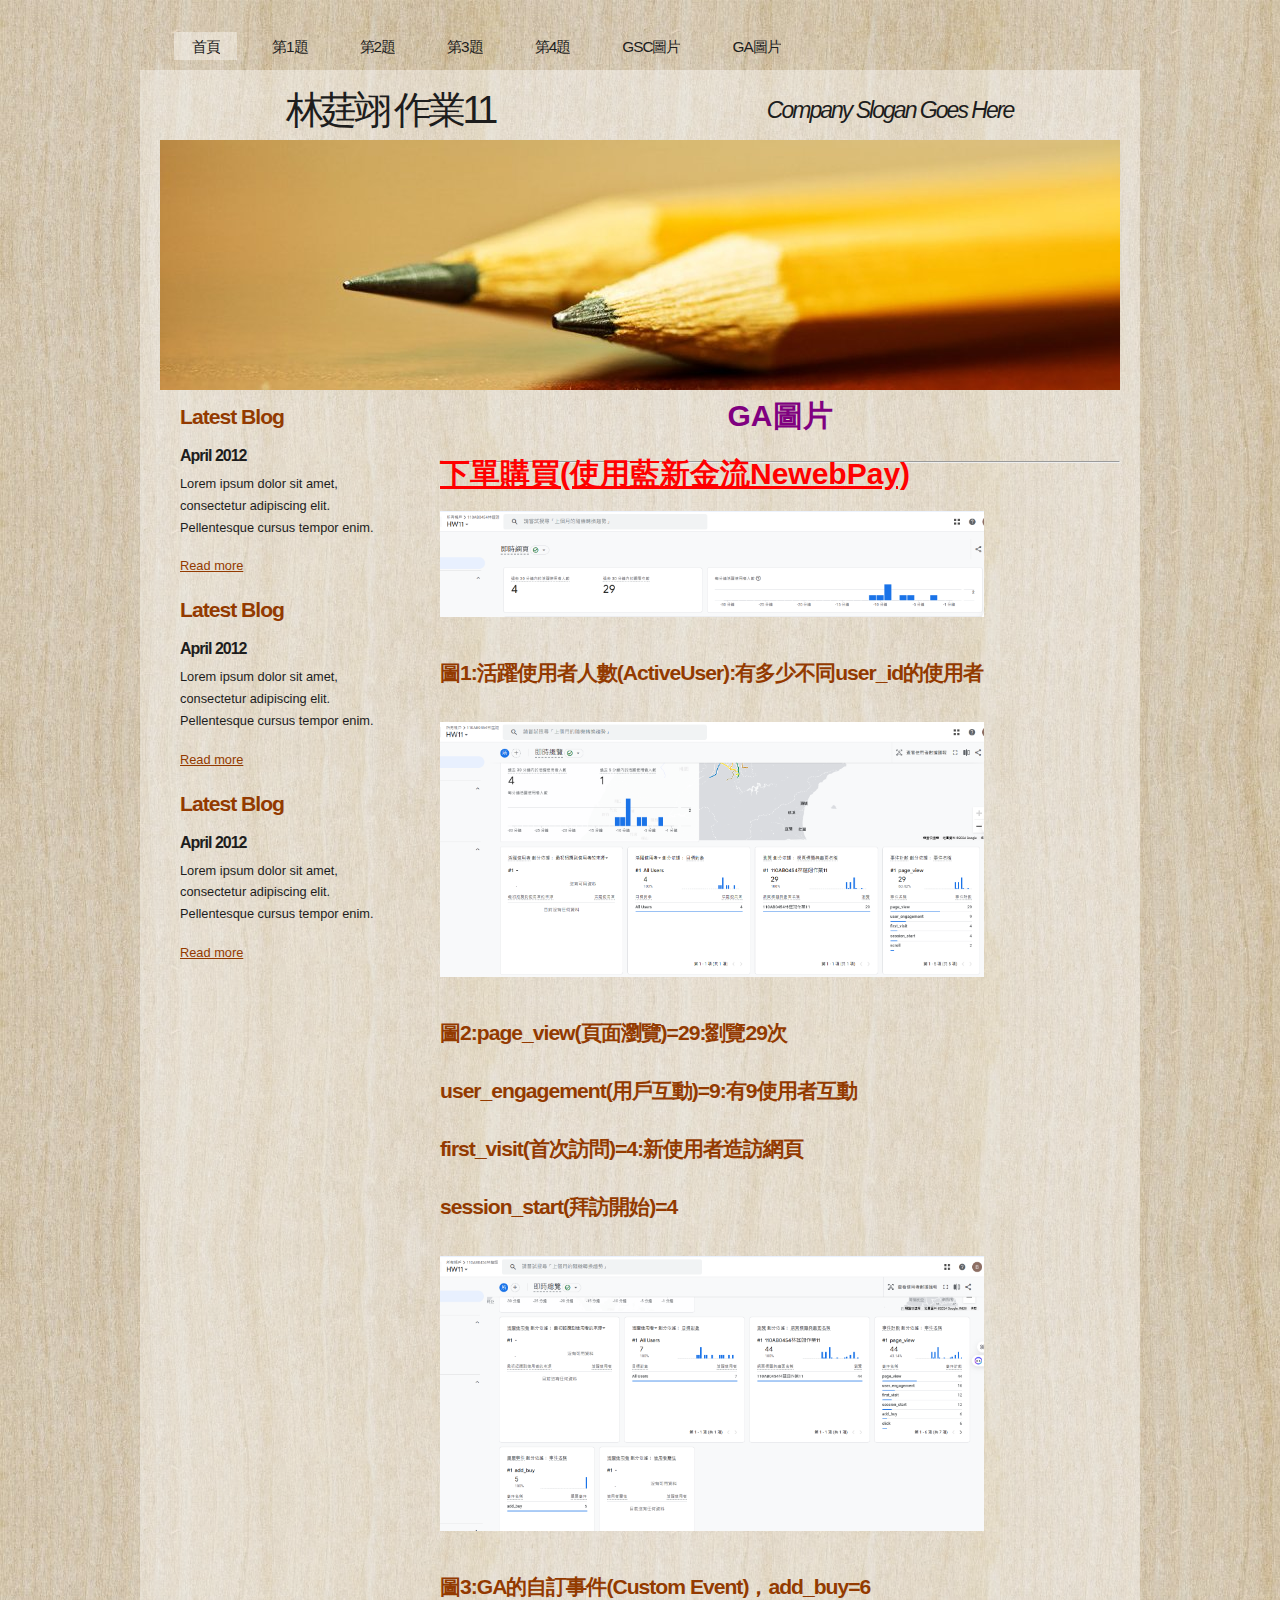
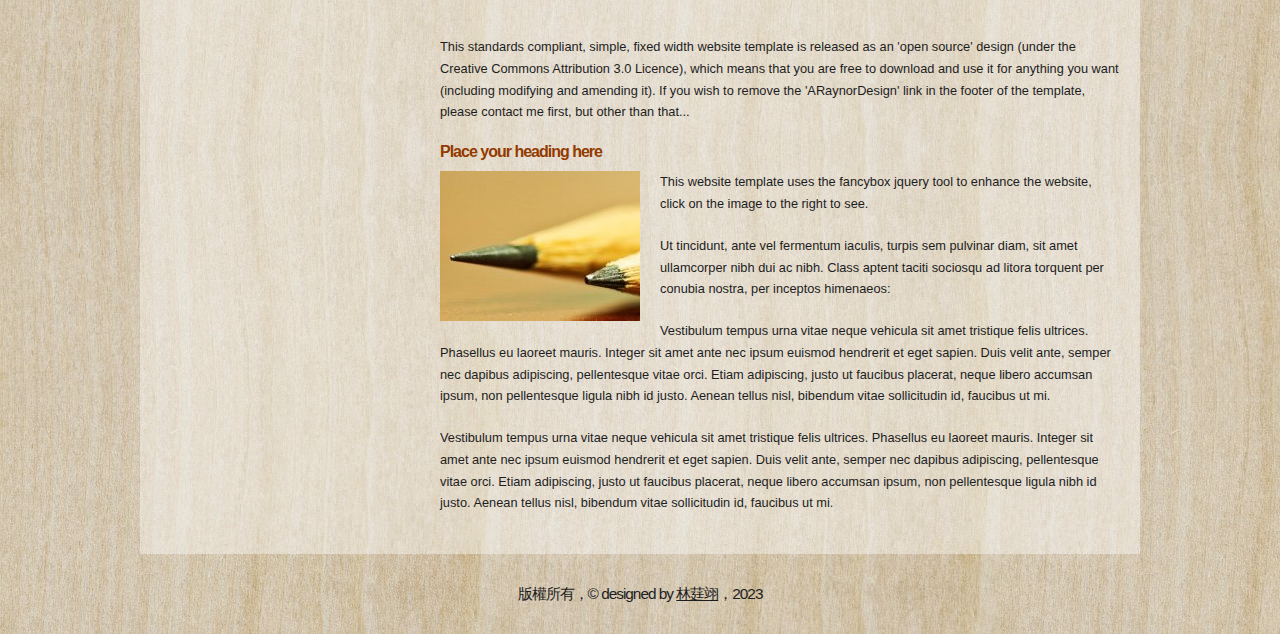
<file: a6.html>
<!DOCTYPE html PUBLIC "-//W3C//DTD XHTML 1.1//EN" "http://www.w3.org/TR/xhtml11/DTD/xhtml11.dtd">
<html xmlns="http://www.w3.org/1999/xhtml" xml:lang="en">

<head>
  <title>110AB0454林莛翊作業11</title>
  <meta name="description" content="free website template" />
  <meta name="keywords" content="enter your keywords here" />
  <meta http-equiv="content-type" content="text/html; charset=utf-8" />
  <link rel="stylesheet" type="text/css" href="css/style.css" />
  <link rel="stylesheet" type="text/css" href="mystyle.css" />
  <script type="text/javascript" src="js/jquery.min.js"></script>
  <script type="text/javascript" src="js/jquery.easing.min.js"></script>
  <script type="text/javascript" src="js/jquery.lavalamp.min.js"></script>
  <script type="text/javascript">
    $(function() {
      $("#lava_menu").lavaLamp({
        fx: "backout",
        speed: 700
      });
    });
  </script>
    <script type="text/javascript" src="js/jquery.nivo.slider.pack.js"></script>
    <script type="text/javascript">
    $(window).load(function() {
        $('#slider').nivoSlider();
    });
    </script>

<!-- Google tag (gtag.js) -->
<script async src="https://www.googletagmanager.com/gtag/js?id=G-30SS4EH657"></script>
<script>
  window.dataLayer = window.dataLayer || [];
  function gtag(){dataLayer.push(arguments);}
  gtag('js', new Date());

  gtag('config', 'G-30SS4EH657');
</script>
</head>

<body>
  <div id="main">	
	<div id="menubar">
      <ul class="lavaLampWithImage" id="lava_menu">
        <li><a href="index.html">首頁</a></li>
        <li><a href="a1.html">第1題</a></li>
        <li><a href="a2.html">第2題</a></li>
        <li><a href="a3.html">第3題</a></li>
        <li><a href="a4.html">第4題</a></li>
        <li><a href="a5.html">GSC圖片</a></li>
        <li><a href="a6.html">GA圖片</a></li>
      </ul>
	</div><!--close menubar-->	    
	<div id="site_content">        	  
	  <div id="header"> 
        <div id="header_name"> 	  
          <h1>林莛翊 作業11</h1>
        </div><!--close header_name-->	
        <div id="header_slogan"> 		
	      <h2>Company Slogan Goes Here</h2>
		 </div><!--close header_slogan-->	
      </div><!--close header-->	
	  <div id="banner_image">
	    <div id="slider-wrapper">        
          <div id="slider" class="nivoSlider">
            <img src="images/slide1.jpg" alt="" />
            <img src="images/slide2.jpg" alt="" />
		  </div>
		</div><!--close slider-wrapper-->
	  </div><!--close banner_image-->			  
      <div id="content">
        <div class="content_item">
          <p class="s1">GA圖片</p>
          <hr>
          <p>
            <a class="s2" href="https://www.newebpay.com/website/Page/content/service_creditcard" target="_blank">下單購買(使用藍新金流NewebPay)</a>
          </p>
          <p>
            <img src="images/GA1.png" width="80%">
            <h2>圖1:活躍使用者人數(ActiveUser):有多少不同user_id的使用者</h2>
          </p>
          <p>
            <img src="images/GA2.png" width="80%">
            <h2>圖2:page_view(頁面瀏覽)=29:劉覽29次</h2>
            <h2>user_engagement(用戶互動)=9:有9使用者互動</h2>
            <h2>first_visit(首次訪問)=4:新使用者造訪網頁</h2>
            <h2>session_start(拜訪開始)=4</h2>
          </p>
          <p>
            <img src="images/GA3.png" width="80%">
            <h2>圖3:GA的自訂事件(Custom Event)，add_buy=6</h2>
          </p>
          <p>This standards compliant, simple, fixed width website template is released as an 'open source' design (under the Creative Commons Attribution 3.0 Licence), which means that you are free to download and use it for anything you want (including modifying and amending it). If you wish to remove the 'ARaynorDesign' link in the footer of the template, please contact me first, but other than that...</p>
          <h3>Place your heading here</h3>
          <div style="width:200px; float:left; padding: 0px 20px 10px 0px;"><img alt="image" src="images/image.jpg" /></div>
          <p>This website template uses the fancybox jquery tool to enhance the website, click on the image to the right to see. </p>
          <p>Ut tincidunt, ante vel fermentum iaculis, turpis sem pulvinar diam, sit amet ullamcorper nibh dui ac nibh. Class aptent taciti sociosqu ad litora torquent per conubia nostra, per inceptos himenaeos:</p>
          <p>Vestibulum tempus urna vitae neque vehicula sit amet tristique felis ultrices. Phasellus eu laoreet mauris. Integer sit amet ante nec ipsum euismod hendrerit et eget sapien. Duis velit ante, semper nec dapibus adipiscing, pellentesque vitae orci. Etiam adipiscing, justo ut faucibus placerat, neque libero accumsan ipsum, non pellentesque ligula nibh id justo. Aenean tellus nisl, bibendum vitae sollicitudin id, faucibus ut mi.</p>
          <p>Vestibulum tempus urna vitae neque vehicula sit amet tristique felis ultrices. Phasellus eu laoreet mauris. Integer sit amet ante nec ipsum euismod hendrerit et eget sapien. Duis velit ante, semper nec dapibus adipiscing, pellentesque vitae orci. Etiam adipiscing, justo ut faucibus placerat, neque libero accumsan ipsum, non pellentesque ligula nibh id justo. Aenean tellus nisl, bibendum vitae sollicitudin id, faucibus ut mi.</p>
		</div><!--close content_item-->	
	      
		<div class="sidebar_container">   		  
		  <div class="sidebar">
            <div class="sidebar_item">
                <h2>Latest Blog</h2>
			    <h4>April 2012</h4>
                <p>Lorem ipsum dolor sit amet, consectetur adipiscing elit. Pellentesque cursus tempor enim.</p>
		          <a href="#">Read more</a>
              </div><!--close sidebar_item--> 
          </div><!--close sidebar-->     		
		  <div class="sidebar">
            <div class="sidebar_item">
              <h2>Latest Blog</h2>
		  	  <h4>April 2012</h4>
              <p>Lorem ipsum dolor sit amet, consectetur adipiscing elit. Pellentesque cursus tempor enim.</p>
		        <a href="#">Read more</a>
            </div><!--close sidebar_item--> 
          </div><!--close sidebar-->  
		  <div class="sidebar">
            <div class="sidebar_item">
              <h2>Latest Blog</h2>
			  <h4>April 2012</h4>
              <p>Lorem ipsum dolor sit amet, consectetur adipiscing elit. Pellentesque cursus tempor enim.</p>
		        <a href="#">Read more</a>
            </div><!--close sidebar_item--> 
          </div><!--close sidebar-->  
        </div><!--close sidebar_container-->	
       <br style="clear:both;" />
      </div><!--close content-->	
    </div><!--close site_content-->	
    <div id="footer">  
	  <div id="footer_content">
        版權所有，&copy; designed by <a href="http://validator.w3.org/check?uri=referer">林莛翊</a>，2023
      </div><!--close footer_content-->	
    </div><!--close footer-->	
  </div><!--close main-->	
</body>
</html>
</file>
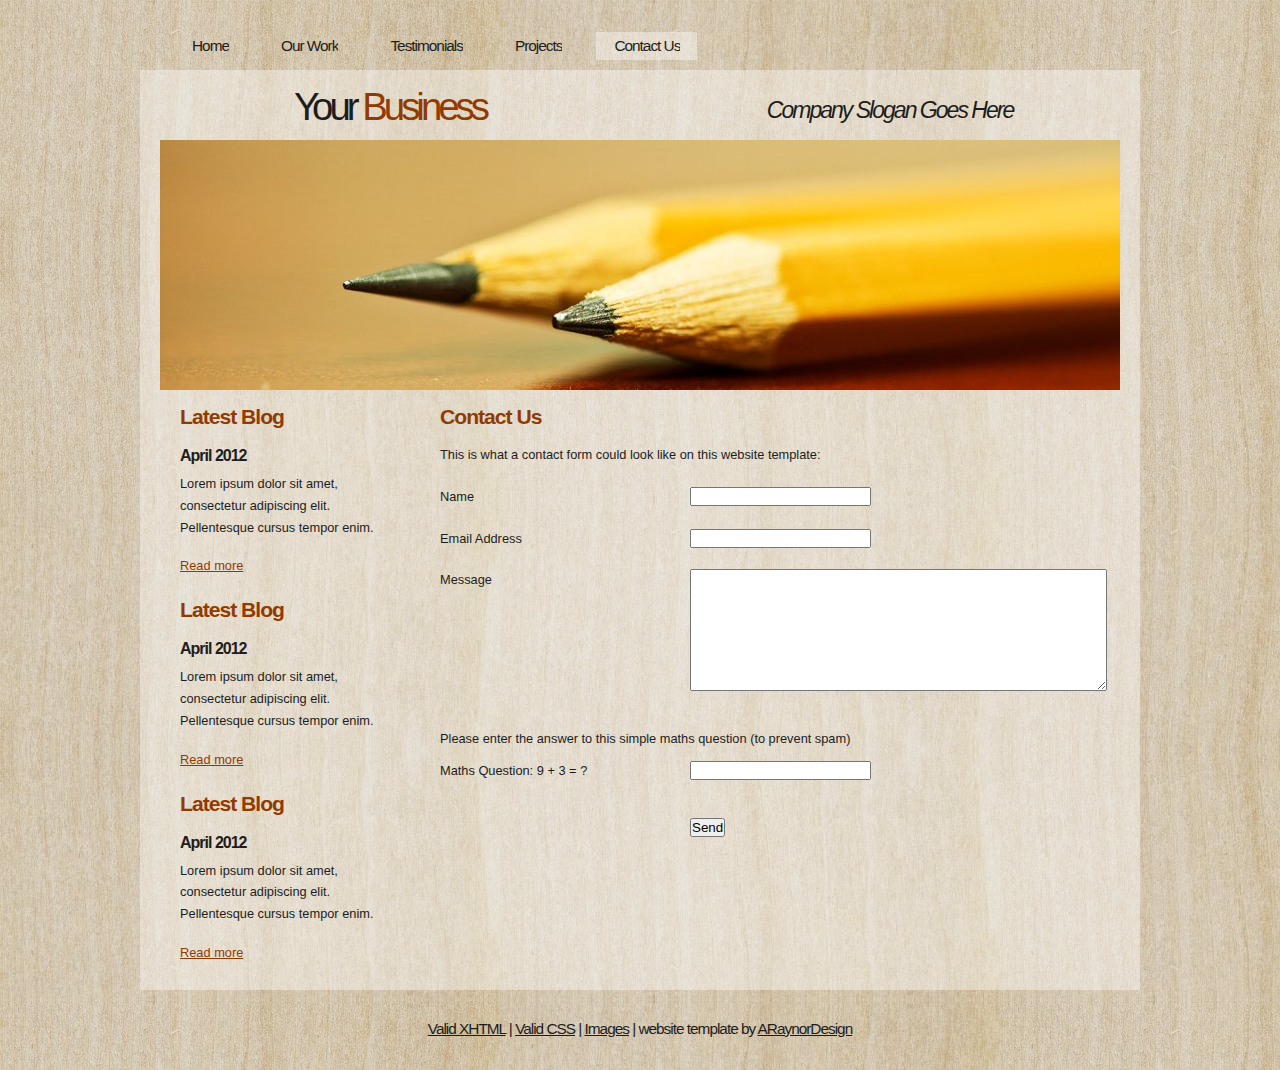
<file: contact.html>
<!DOCTYPE html PUBLIC "-//W3C//DTD XHTML 1.1//EN" "http://www.w3.org/TR/xhtml11/DTD/xhtml11.dtd">
<html xmlns="http://www.w3.org/1999/xhtml" xml:lang="en">

<head>
  <title>ARaynorDesign Template</title>
  <meta name="description" content="free website template" />
  <meta name="keywords" content="enter your keywords here" />
  <meta http-equiv="content-type" content="text/html; charset=utf-8" />
  <link rel="stylesheet" type="text/css" href="css/style.css" />
  <script type="text/javascript" src="js/jquery.min.js"></script>
  <script type="text/javascript" src="js/jquery.easing.min.js"></script>
  <script type="text/javascript" src="js/jquery.lavalamp.min.js"></script>
  <script type="text/javascript">
    $(function() {
      $("#lava_menu").lavaLamp({
        fx: "backout",
        speed: 700
      });
    });
  </script>
    <script type="text/javascript" src="js/jquery.nivo.slider.pack.js"></script>
    <script type="text/javascript">
    $(window).load(function() {
        $('#slider').nivoSlider();
    });
    </script>
</head>

<body>
  <div id="main">
	<div id="menubar">
      <ul class="lavaLampWithImage" id="lava_menu">
        <li><a href="index.html">Home</a></li>
        <li><a href="ourwork.html">Our Work</a></li>
        <li><a href="testimonials.html">Testimonials</a></li>
        <li><a href="projects.html">Projects</a></li>
        <li class="current"><a href="contact.html">Contact Us</a></li>
      </ul>
	</div><!--close menubar-->	    
	<div id="site_content">        	  
	  <div id="header"> 
        <div id="header_name"> 	  
          <h1>Your <span>Business</span></h1>
        </div><!--close header_name-->	
        <div id="header_slogan"> 		
	      <h2>Company Slogan Goes Here</h2>
		 </div><!--close header_slogan-->	
      </div><!--close header-->	
	  <div id="banner_image">
	    <div id="slider-wrapper">        
          <div id="slider" class="nivoSlider">
            <img src="images/slide1.jpg" alt="" />
            <img src="images/slide2.jpg" alt="" />
		  </div>
		</div><!--close slider-wrapper-->
	  </div><!--close banner_image-->	
      <div id="content">
        <div class="clear"></div>
        <div class="content_item">
          <h2>Contact Us</h2>
          <p>This is what a contact form could look like on this website template:</p>
          <div style="width:170px; float:left;"><p>Name</p></div>
	      <div style="width:430px; float:right;"><p><input class="contact" type="text" name="your_name" value="" /></p></div>
          <div style="width:170px; float:left;"><p>Email Address</p></div>
		  <div style="width:430px; float:right;"><p><input class="contact" type="text" name="your_email" value="" /></p></div>
          <div style="width:170px; float:left;"><p>Message</p></div>
	      <div style="width:430px; float:right;"><p><textarea class="contact textarea" rows="8" cols="50" name="your_message"></textarea></p></div>
          <br style="clear:both;" />
          <p style="padding: 10px 0 10px 0;">Please enter the answer to this simple maths question (to prevent spam)</p>
          <div style="width:170px; float:left;"><p>Maths Question: 9 + 3 = ?</p></div>
	      <div style="width:430px; float:right;"><p><input type="text" name="user_answer" class="contact" /><input type="hidden" name="answer" value="4d76fe9775" /></p></div>
          <div style="width:430px; float:right;"><p style="padding-top: 15px"><input class="submit" type="submit" name="contact_submitted" value="Send" /></p></div>
        </div><!--close content_item-->
	    
		  <div class="sidebar_container">  	  
		    <div class="sidebar">
              <div class="sidebar_item">
                <h2>Latest Blog</h2>
			    <h4>April 2012</h4>
                <p>Lorem ipsum dolor sit amet, consectetur adipiscing elit. Pellentesque cursus tempor enim.</p>
		          <a href="#">Read more</a>
              </div><!--close sidebar_item--> 
            </div><!--close sidebar-->     		
		    <div class="sidebar">
              <div class="sidebar_item">
                <h2>Latest Blog</h2>
		  	    <h4>April 2012</h4>
                <p>Lorem ipsum dolor sit amet, consectetur adipiscing elit. Pellentesque cursus tempor enim.</p>
		          <a href="#">Read more</a>
              </div><!--close sidebar_item--> 
            </div><!--close sidebar-->  
		    <div class="sidebar">
              <div class="sidebar_item">
                <h2>Latest Blog</h2>
			    <h4>April 2012</h4>
                <p>Lorem ipsum dolor sit amet, consectetur adipiscing elit. Pellentesque cursus tempor enim.</p>
		          <a href="#">Read more</a>
              </div><!--close sidebar_item--> 
            </div><!--close sidebar-->  
           </div><!--close sidebar_container-->	
         <br style="clear:both;" />
      </div><!--close content-->	
    </div><!--close site_content-->	
    <div id="footer">  
	  <div id="footer_content">
        <a href="http://validator.w3.org/check?uri=referer">Valid XHTML</a> | <a href="http://jigsaw.w3.org/css-validator/check/referer">Valid CSS</a> | <a href="http://fotogrph.com/">Images</a> | website template by <a href="http://www.araynordesign.co.uk">ARaynorDesign</a>
      </div><!--close footer_content-->	
    </div><!--close footer-->	
  </div><!--close main-->	
</body>
</html>
</file>
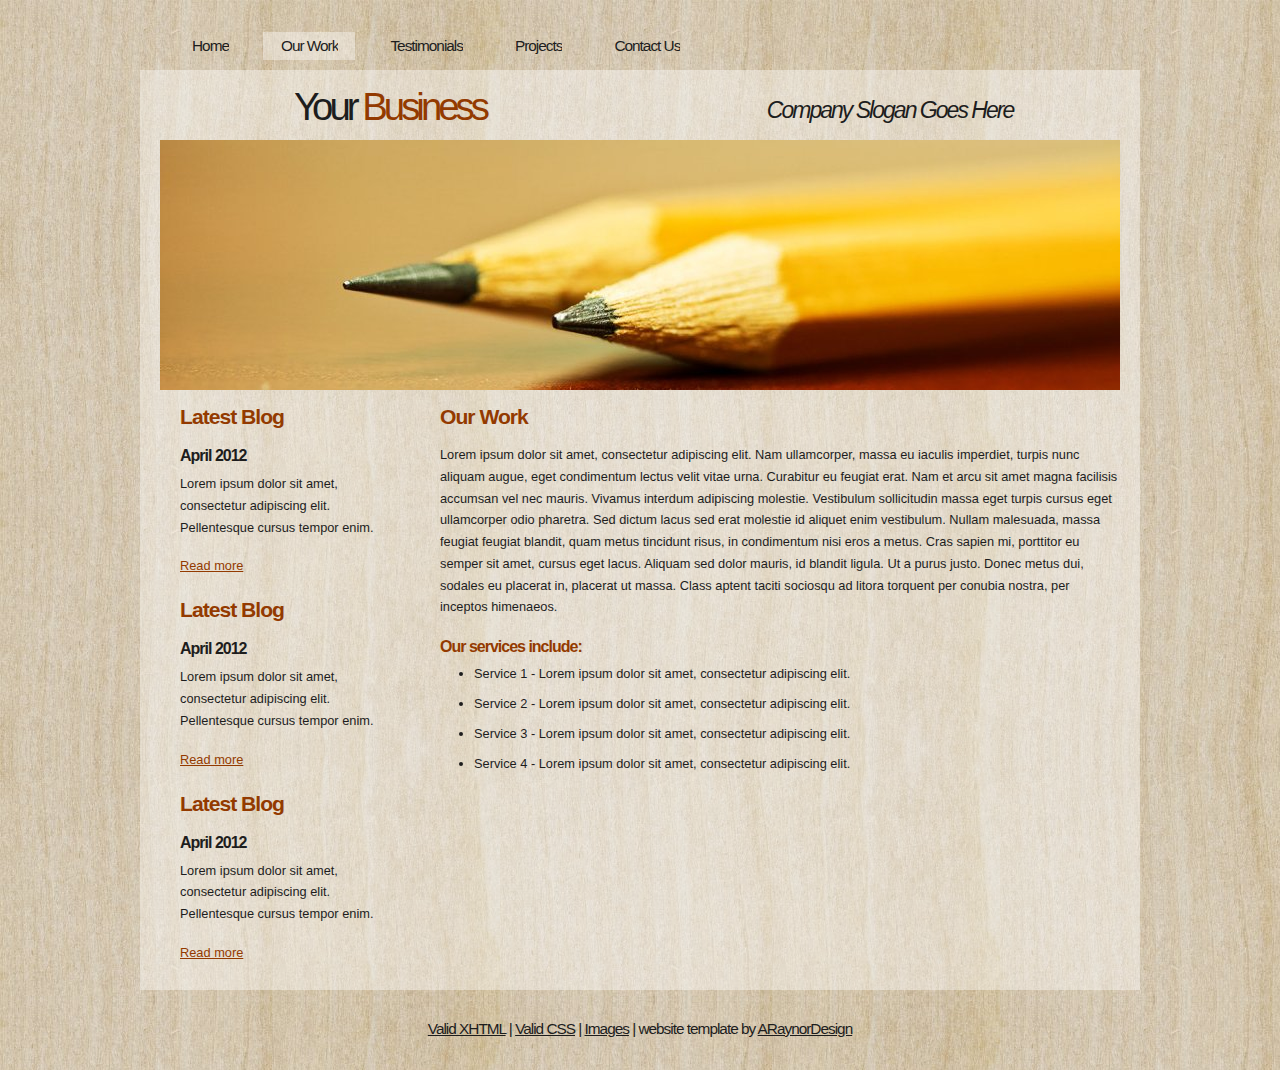
<file: ourwork.html>
<!DOCTYPE html PUBLIC "-//W3C//DTD XHTML 1.1//EN" "http://www.w3.org/TR/xhtml11/DTD/xhtml11.dtd">
<html xmlns="http://www.w3.org/1999/xhtml" xml:lang="en">

<head>
  <title>ARaynorDesign Template</title>
  <meta name="description" content="free website template" />
  <meta name="keywords" content="enter your keywords here" />
  <meta http-equiv="content-type" content="text/html; charset=utf-8" />
  <link rel="stylesheet" type="text/css" href="css/style.css" />
  <script type="text/javascript" src="js/jquery.min.js"></script>
  <script type="text/javascript" src="js/jquery.easing.min.js"></script>
  <script type="text/javascript" src="js/jquery.lavalamp.min.js"></script>
  <script type="text/javascript">
    $(function() {
      $("#lava_menu").lavaLamp({
        fx: "backout",
        speed: 700
      });
    });
  </script>
    <script type="text/javascript" src="js/jquery.nivo.slider.pack.js"></script>
    <script type="text/javascript">
    $(window).load(function() {
        $('#slider').nivoSlider();
    });
    </script>
</head>

<body>
  <div id="main">
	<div id="menubar">
      <ul class="lavaLampWithImage" id="lava_menu">
        <li><a href="index.html">Home</a></li>
        <li class="current"><a href="ourwork.html">Our Work</a></li>
        <li><a href="testimonials.html">Testimonials</a></li>
        <li><a href="projects.html">Projects</a></li>
        <li><a href="contact.html">Contact Us</a></li>
      </ul>
	</div><!--close menubar-->	    
	<div id="site_content">        	  
	  <div id="header"> 
        <div id="header_name"> 	  
          <h1>Your <span>Business</span></h1>
        </div><!--close header_name-->	
        <div id="header_slogan"> 		
	      <h2>Company Slogan Goes Here</h2>
		 </div><!--close header_slogan-->	
      </div><!--close header-->	
	  <div id="banner_image">
	    <div id="slider-wrapper">        
          <div id="slider" class="nivoSlider">
            <img src="images/slide1.jpg" alt="" />
            <img src="images/slide2.jpg" alt="" />
		  </div>
		</div><!--close slider-wrapper-->
	  </div><!--close banner_image-->		
      <div id="content">
        <div class="content_item">
          <h2>Our Work</h2>
	      <p>Lorem ipsum dolor sit amet, consectetur adipiscing elit. Nam ullamcorper, massa eu iaculis imperdiet, turpis nunc aliquam augue, eget condimentum lectus velit vitae urna. Curabitur eu feugiat erat. Nam et arcu sit amet magna facilisis accumsan vel nec mauris. Vivamus interdum adipiscing molestie. Vestibulum sollicitudin massa eget turpis cursus eget ullamcorper odio pharetra. Sed dictum lacus sed erat molestie id aliquet enim vestibulum. Nullam malesuada, massa feugiat feugiat blandit, quam metus tincidunt risus, in condimentum nisi eros a metus. Cras sapien mi, porttitor eu semper sit amet, cursus eget lacus. Aliquam sed dolor mauris, id blandit ligula. Ut a purus justo. Donec metus dui, sodales eu placerat in, placerat ut massa. Class aptent taciti sociosqu ad litora torquent per conubia nostra, per inceptos himenaeos.</p>
          <h3>Our services include:</h3>
    	    <ul>
   			  <li>Service 1 - Lorem ipsum dolor sit amet, consectetur adipiscing elit.</li>
    	  	  <li>Service 2 - Lorem ipsum dolor sit amet, consectetur adipiscing elit.</li>
   			  <li>Service 3 - Lorem ipsum dolor sit amet, consectetur adipiscing elit.</li>
   			  <li>Service 4 - Lorem ipsum dolor sit amet, consectetur adipiscing elit.</li>
   		    </ul>
		</div><!--close content_item-->
	      
		  <div class="sidebar_container">  		  
		    <div class="sidebar">
              <div class="sidebar_item">
                <h2>Latest Blog</h2>
			    <h4>April 2012</h4>
                <p>Lorem ipsum dolor sit amet, consectetur adipiscing elit. Pellentesque cursus tempor enim.</p>
		          <a href="#">Read more</a>
              </div><!--close sidebar_item--> 
            </div><!--close sidebar-->     		
		    <div class="sidebar">
              <div class="sidebar_item">
                <h2>Latest Blog</h2>
		  	    <h4>April 2012</h4>
                <p>Lorem ipsum dolor sit amet, consectetur adipiscing elit. Pellentesque cursus tempor enim.</p>
		          <a href="#">Read more</a>
              </div><!--close sidebar_item--> 
            </div><!--close sidebar-->  
		    <div class="sidebar">
              <div class="sidebar_item">
                <h2>Latest Blog</h2>
			    <h4>April 2012</h4>
                <p>Lorem ipsum dolor sit amet, consectetur adipiscing elit. Pellentesque cursus tempor enim.</p>
		          <a href="#">Read more</a>
              </div><!--close sidebar_item--> 
            </div><!--close sidebar-->  
           </div><!--close sidebar_container-->	
           <br style="clear:both;" />
        </div><!--close content-->	
    </div><!--close site_content-->	
    <div id="footer">  
	  <div id="footer_content">
        <a href="http://validator.w3.org/check?uri=referer">Valid XHTML</a> | <a href="http://jigsaw.w3.org/css-validator/check/referer">Valid CSS</a> | <a href="http://fotogrph.com/">Images</a> | website template by <a href="http://www.araynordesign.co.uk">ARaynorDesign</a>
      </div><!--close footer_content-->	
    </div><!--close footer-->	
  </div><!--close main-->	
</body>
</html>
</file>
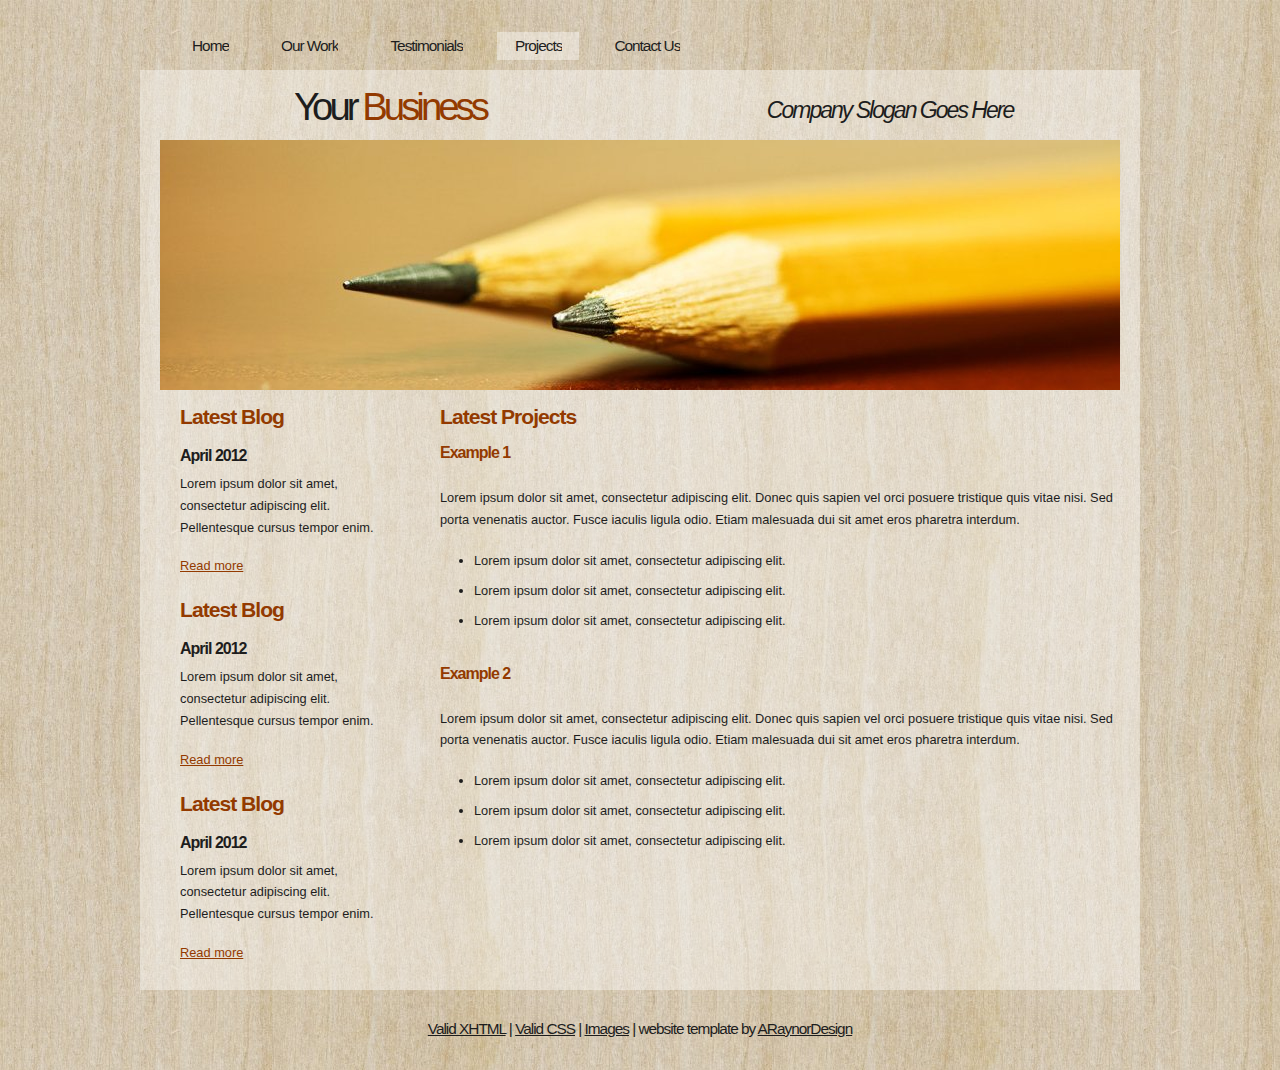
<file: projects.html>
<!DOCTYPE html PUBLIC "-//W3C//DTD XHTML 1.1//EN" "http://www.w3.org/TR/xhtml11/DTD/xhtml11.dtd">
<html xmlns="http://www.w3.org/1999/xhtml" xml:lang="en">

<head>
  <title>ARaynorDesign Template</title>
  <meta name="description" content="free website template" />
  <meta name="keywords" content="enter your keywords here" />
  <meta http-equiv="content-type" content="text/html; charset=utf-8" />
  <link rel="stylesheet" type="text/css" href="css/style.css" />
  <script type="text/javascript" src="js/jquery.min.js"></script>
  <script type="text/javascript" src="js/jquery.easing.min.js"></script>
  <script type="text/javascript" src="js/jquery.lavalamp.min.js"></script>
  <script type="text/javascript">
    $(function() {
      $("#lava_menu").lavaLamp({
        fx: "backout",
        speed: 700
      });
    });
  </script>
    <script type="text/javascript" src="js/jquery.nivo.slider.pack.js"></script>
    <script type="text/javascript">
    $(window).load(function() {
        $('#slider').nivoSlider();
    });
    </script>
</head>

<body>
  <div id="main">
	<div id="menubar">
      <ul class="lavaLampWithImage" id="lava_menu">
        <li><a href="index.html">Home</a></li>
        <li><a href="ourwork.html">Our Work</a></li>
        <li><a href="testimonials.html">Testimonials</a></li>
        <li class="current"><a href="projects.html">Projects</a></li>
        <li><a href="contact.html">Contact Us</a></li>
      </ul>
	</div><!--close menubar-->	    
	<div id="site_content">        	  
	  <div id="header"> 
        <div id="header_name"> 	  
          <h1>Your <span>Business</span></h1>
        </div><!--close header_name-->	
        <div id="header_slogan"> 		
	      <h2>Company Slogan Goes Here</h2>
		 </div><!--close header_slogan-->	
      </div><!--close header-->	
	  <div id="banner_image">
	    <div id="slider-wrapper">        
          <div id="slider" class="nivoSlider">
            <img src="images/slide1.jpg" alt="" />
            <img src="images/slide2.jpg" alt="" />
		  </div>
		</div><!--close slider-wrapper-->
	  </div><!--close banner_image-->		
      <div id="content">
        <div class="content_item">
          <h2>Latest Projects</h2>
		  <h3>Example 1</h3>
          <br/>
		  <p>Lorem ipsum dolor sit amet, consectetur adipiscing elit. Donec quis sapien vel orci posuere tristique quis vitae nisi. Sed porta venenatis auctor. Fusce iaculis ligula odio. Etiam malesuada dui sit amet eros pharetra interdum.</p>
            <ul>
              <li>Lorem ipsum dolor sit amet, consectetur adipiscing elit.</li>
              <li>Lorem ipsum dolor sit amet, consectetur adipiscing elit.</li>
              <li>Lorem ipsum dolor sit amet, consectetur adipiscing elit.</li>
            </ul>
		    <br style="clear:both" />
          
		    <h3>Example 2</h3>
            <br/>
		  	<p>Lorem ipsum dolor sit amet, consectetur adipiscing elit. Donec quis sapien vel orci posuere tristique quis vitae nisi. Sed porta venenatis auctor. Fusce iaculis ligula odio. Etiam malesuada dui sit amet eros pharetra interdum.</p>
            <ul>
              <li>Lorem ipsum dolor sit amet, consectetur adipiscing elit.</li>
              <li>Lorem ipsum dolor sit amet, consectetur adipiscing elit.</li>
              <li>Lorem ipsum dolor sit amet, consectetur adipiscing elit.</li>
            </ul>
	      <br style="clear:both" />
	      <p>&nbsp;</p>
		</div><!--close content_item-->
	    
		  <div class="sidebar_container">   		  
		    <div class="sidebar">
              <div class="sidebar_item">
                <h2>Latest Blog</h2>
			    <h4>April 2012</h4>
                <p>Lorem ipsum dolor sit amet, consectetur adipiscing elit. Pellentesque cursus tempor enim.</p>
		          <a href="#">Read more</a>
              </div><!--close sidebar_item--> 
            </div><!--close sidebar-->     		
		    <div class="sidebar">
              <div class="sidebar_item">
                <h2>Latest Blog</h2>
		  	    <h4>April 2012</h4>
                <p>Lorem ipsum dolor sit amet, consectetur adipiscing elit. Pellentesque cursus tempor enim.</p>
		          <a href="#">Read more</a>
              </div><!--close sidebar_item--> 
            </div><!--close sidebar-->  
		    <div class="sidebar">
              <div class="sidebar_item">
                <h2>Latest Blog</h2>
			    <h4>April 2012</h4>
                <p>Lorem ipsum dolor sit amet, consectetur adipiscing elit. Pellentesque cursus tempor enim.</p>
		          <a href="#">Read more</a>
              </div><!--close sidebar_item--> 
            </div><!--close sidebar-->  
           </div><!--close sidebar_container-->	
           <br style="clear:both;" />
        </div><!--close content-->	
      </div><!--close site_content-->	
    <div id="footer">  
	  <div id="footer_content">
        <a href="http://validator.w3.org/check?uri=referer">Valid XHTML</a> | <a href="http://jigsaw.w3.org/css-validator/check/referer">Valid CSS</a> | <a href="http://fotogrph.com/">Images</a> | website template by <a href="http://www.araynordesign.co.uk">ARaynorDesign</a>
      </div><!--close footer_content-->	
    </div><!--close footer-->	
  </div><!--close main-->	
</body>
</html>
</file>
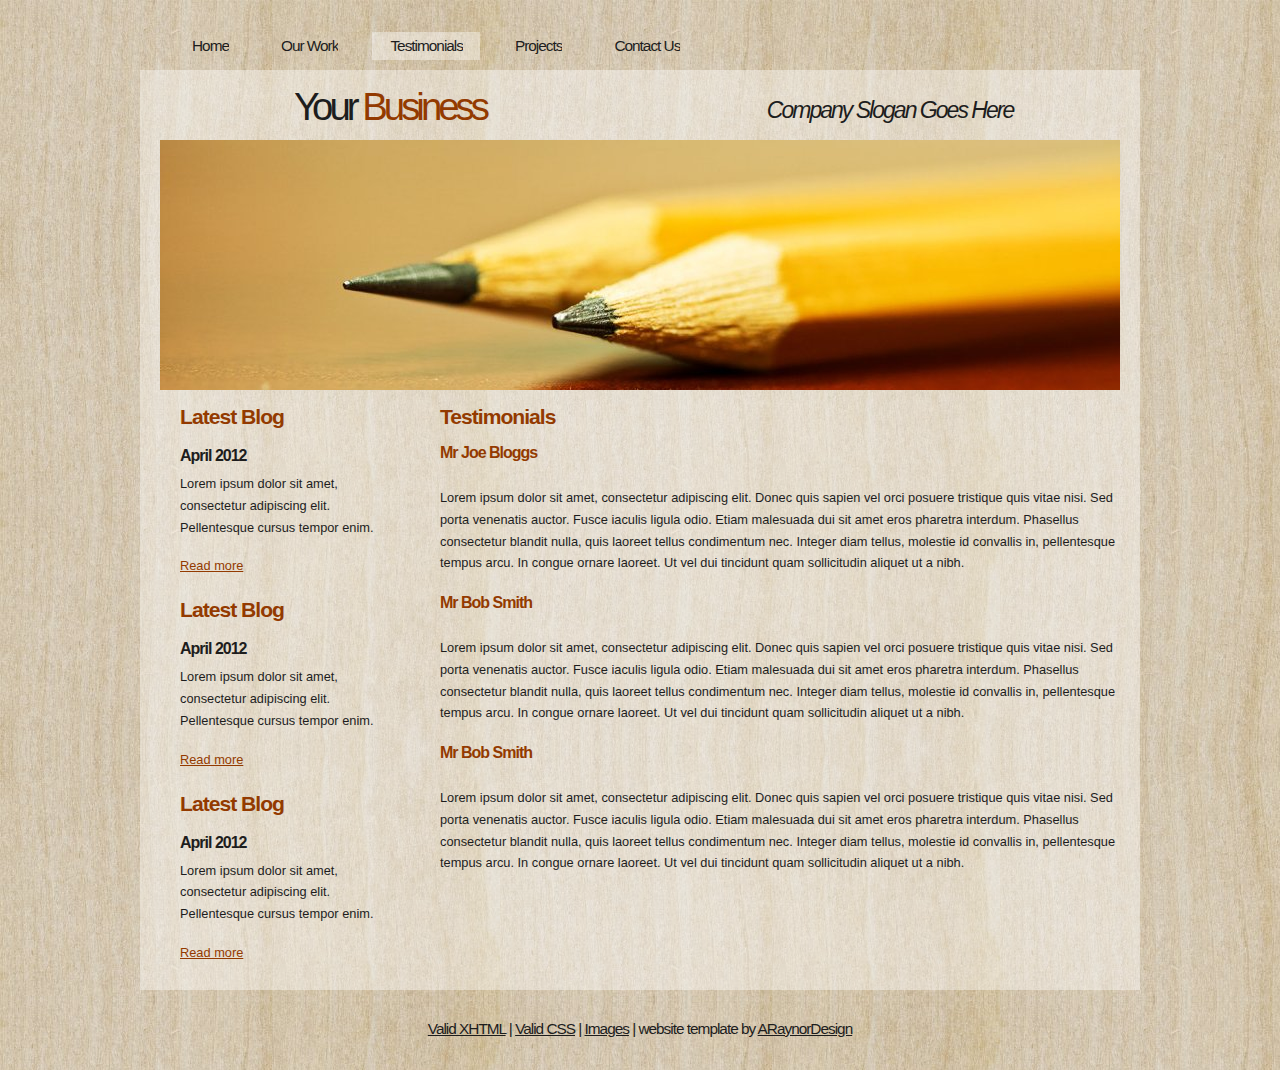
<file: testimonials.html>
<!DOCTYPE html PUBLIC "-//W3C//DTD XHTML 1.1//EN" "http://www.w3.org/TR/xhtml11/DTD/xhtml11.dtd">
<html xmlns="http://www.w3.org/1999/xhtml" xml:lang="en">

<head>
  <title>ARaynorDesign Template</title>
  <meta name="description" content="free website template" />
  <meta name="keywords" content="enter your keywords here" />
  <meta http-equiv="content-type" content="text/html; charset=utf-8" />
  <link rel="stylesheet" type="text/css" href="css/style.css" />
  <script type="text/javascript" src="js/jquery.min.js"></script>
  <script type="text/javascript" src="js/jquery.easing.min.js"></script>
  <script type="text/javascript" src="js/jquery.lavalamp.min.js"></script>
  <script type="text/javascript">
    $(function() {
      $("#lava_menu").lavaLamp({
        fx: "backout",
        speed: 700
      });
    });
  </script>
    <script type="text/javascript" src="js/jquery.nivo.slider.pack.js"></script>
    <script type="text/javascript">
    $(window).load(function() {
        $('#slider').nivoSlider();
    });
    </script>
</head>

<body>
  <div id="main">
	<div id="menubar">
      <ul class="lavaLampWithImage" id="lava_menu">
        <li><a href="index.html">Home</a></li>
        <li><a href="ourwork.html">Our Work</a></li>
        <li class="current"><a href="testimonials.html">Testimonials</a></li>
        <li><a href="projects.html">Projects</a></li>
        <li><a href="contact.html">Contact Us</a></li>
      </ul>
	</div><!--close menubar-->	    
	<div id="site_content">        	  
	  <div id="header"> 
        <div id="header_name"> 	  
          <h1>Your <span>Business</span></h1>
        </div><!--close header_name-->	
        <div id="header_slogan"> 		
	      <h2>Company Slogan Goes Here</h2>
		 </div><!--close header_slogan-->	
      </div><!--close header-->	
	  <div id="banner_image">
	    <div id="slider-wrapper">        
          <div id="slider" class="nivoSlider">
            <img src="images/slide1.jpg" alt="" />
            <img src="images/slide2.jpg" alt="" />
		  </div>
		</div><!--close slider-wrapper-->
	  </div><!--close banner_image-->
      <div id="content">
        <div class="content_item">
            <h2>Testimonials</h2>
		    <h3>Mr Joe Bloggs</h3>
            <br/>
	        <p>Lorem ipsum dolor sit amet, consectetur adipiscing elit. Donec quis sapien vel orci posuere tristique quis vitae nisi. Sed porta venenatis auctor. Fusce iaculis ligula odio. Etiam malesuada dui sit amet eros pharetra interdum. Phasellus consectetur blandit nulla, quis laoreet tellus condimentum nec. Integer diam tellus, molestie id convallis in, pellentesque tempus arcu. In congue ornare laoreet. Ut vel dui tincidunt quam sollicitudin aliquet ut a nibh.</p>            
			<h3>Mr Bob Smith</h3>
            <br/>
	        <p>Lorem ipsum dolor sit amet, consectetur adipiscing elit. Donec quis sapien vel orci posuere tristique quis vitae nisi. Sed porta venenatis auctor. Fusce iaculis ligula odio. Etiam malesuada dui sit amet eros pharetra interdum. Phasellus consectetur blandit nulla, quis laoreet tellus condimentum nec. Integer diam tellus, molestie id convallis in, pellentesque tempus arcu. In congue ornare laoreet. Ut vel dui tincidunt quam sollicitudin aliquet ut a nibh.</p>
			<h3>Mr Bob Smith</h3>
            <br/>
	        <p>Lorem ipsum dolor sit amet, consectetur adipiscing elit. Donec quis sapien vel orci posuere tristique quis vitae nisi. Sed porta venenatis auctor. Fusce iaculis ligula odio. Etiam malesuada dui sit amet eros pharetra interdum. Phasellus consectetur blandit nulla, quis laoreet tellus condimentum nec. Integer diam tellus, molestie id convallis in, pellentesque tempus arcu. In congue ornare laoreet. Ut vel dui tincidunt quam sollicitudin aliquet ut a nibh.</p>
        </div><!--close content_item-->
	    
		  <div class="sidebar_container"> 		  
		    <div class="sidebar">
              <div class="sidebar_item">
                <h2>Latest Blog</h2>
			    <h4>April 2012</h4>
                <p>Lorem ipsum dolor sit amet, consectetur adipiscing elit. Pellentesque cursus tempor enim.</p>
		          <a href="#">Read more</a>
              </div><!--close sidebar_item--> 
            </div><!--close sidebar-->     		
		    <div class="sidebar">
              <div class="sidebar_item">
                <h2>Latest Blog</h2>
		  	    <h4>April 2012</h4>
                <p>Lorem ipsum dolor sit amet, consectetur adipiscing elit. Pellentesque cursus tempor enim.</p>
		          <a href="#">Read more</a>
              </div><!--close sidebar_item--> 
            </div><!--close sidebar-->  
		    <div class="sidebar">
              <div class="sidebar_item">
                <h2>Latest Blog</h2>
			    <h4>April 2012</h4>
                <p>Lorem ipsum dolor sit amet, consectetur adipiscing elit. Pellentesque cursus tempor enim.</p>
		          <a href="#">Read more</a>
              </div><!--close sidebar_item--> 
            </div><!--close sidebar-->  
           </div><!--close sidebar_container-->	
           <br style="clear:both;" />
        </div><!--close content-->	
      </div><!--close site_content-->	
    <div id="footer">  
	  <div id="footer_content">
    <a href="http://validator.w3.org/check?uri=referer">Valid XHTML</a> | <a href="http://jigsaw.w3.org/css-validator/check/referer">Valid CSS</a> | <a href="http://fotogrph.com/">Images</a> | website template by <a href="http://www.araynordesign.co.uk">ARaynorDesign</a>
      </div><!--close footer_content-->	
    </div><!--close footer-->	
  </div><!--close main-->	
</body>
</html>
</file>
<file: css/style.css>
html
{ height: 100%;}

*
{ margin: 0;
  padding: 0;}

body
{ font: normal .80em arial, sans-serif;
  background: transparent url(../images/background.jpg) repeat;
  color: #1D1D1D;}

p
{ padding: 0 0 20px 0;
  line-height: 1.7em;}
  
img
{ border: 0;}

h1, h2, h3, h4, h5, h6 
{ font: bold 175% arial, sans-serif;
  color: #933A00;
  letter-spacing: -1px;
  margin: 0 0 5px 0;
  padding: 15px 0 0 0;}

h2
{ font: bold 165% arial, sans-serif;
  padding-bottom: 10px;}

h3
{ font: bold 125% arial, sans-serif;
  padding: 0 0 5px 0;
  color: #933A00;}

h4, h5, h6
{ margin: 0;
  padding: 0 0 5px 0;
  font: bold 110% arial, sans-serif;
  color: #1D1D1D;
  line-height: 1.5em;}

h5, h6
{ font: italic 95% arial, sans-serif;
  color: #1D1D1D;
  padding-bottom: 15px;}

h6
{ color: #362C20;}

a, a:hover
{ background: transparent;
  outline: none;
  text-decoration: underline;
  color: #5D5D5D;}

a:hover
{ text-decoration: underline;
  color: #1D1D1D;}

ul
{ margin: 2px 0 22px 17px;}

ul li
{ margin: 2px 0 15px 17px;}

ol
{ margin: 8px 0 22px 20px;}

ol li
{ margin: 0 0 11px 0;}

#main, #header, #banner, #menubar, #site_content, #footer, #contact, #footer_content
{ margin-left: auto; 
  margin-right: auto;}

#header
{ width: 1000px;
  height: 70px;
  background: transparent;
  text-align: center;}

#header_name
{ width: 500px;
  float: left;}  
 
#header H1
{ width: 500px;
  font: normal 300% arial, sans-serif;
  color: #1D1D1D;
  letter-spacing: -4px;
  background: transparent;}

span
{ color: #933A00;}

#header_slogan
{ width: 500px;
  float: right;
  padding-top: 12px;}  
  
#header H2
{ width: 500px;
  font: italic 180% arial, sans-serif;
  color: #1D1D1D;
  letter-spacing: -2px;
  background: transparent;}

#menubar
{ width: 1000px;
  height: 50px;
  text-align: center; 
  margin-top: 20px;
  color: #000;
  background: transparent;} 
  
#contact{
  width: 230px;
  float: left;
  height: 40px;
  background: transparent;
  padding: 10px 0 10px 20px;
}

#site_content
{ width: 1000px;
  overflow: hidden;
  background: transparent url(../images/transparent.png) repeat;}  
  
#banner_image {
    margin: 0 auto;
	width: 960px;
}
#slider-wrapper {
    height: 250px;
	background: transparent;
	width: 960px;
}
#slider {
    background: url("../images/loading.gif") no-repeat scroll 50% 50% transparent;
    height: 250px;
    position: relative;
    width: 960px;
}
#slider img {
    display: none;
    left: 0;
    position: absolute;
    top: 0;
}
#slider a {
    border: 0 none;
    display: block;
}
.nivoSlider {
    position: relative;
}
.nivoSlider img {
    left: 0;
    position: absolute;
    top: 0;
}
.nivoSlider a.nivo-imageLink {
    border: 0 none;
    display: none;
    height: 100%;
    left: 0;
    margin: 0;
    padding: 0;
    position: absolute;
    top: 0;
    width: 100%;
    z-index: 6;
}
.nivo-slice {
    display: block;
    height: 100%;
    position: absolute;
    z-index: 5;
}
.nivo-box {
    display: block;
    position: absolute;
    z-index: 5;
}
.nivo-caption {
    background: none repeat scroll 0 0 #000000;
    bottom: 0;
    color: #FFFFFF;
    font-family: arial;
    left: 0;
    position: absolute;
    text-transform: uppercase;
    width: 100%;
    z-index: 8;
}
.nivo-caption p {
    margin: 0;
    padding: 5px;
}
.nivo-caption a {
    color: red;
    display: inline !important;
    text-decoration: none;
}
.nivo-caption a:hover {
    color: blue;
    text-decoration: underline;
}
.nivo-html-caption {
    display: none;
}
.nivo-directionNav a {
    background: url("../images/arrows.png") no-repeat scroll 0 0 transparent;
    cursor: pointer;
    display: block;
    height: 30px;
    position: absolute;
    text-indent: -9999px;
    top: 45%;
    width: 30px;
    z-index: 9;
}
a.nivo-prevNav {
    left: 15px;
}
a.nivo-nextNav {
    background-position: -30px 50%;
    right: 15px;
}
.nivo-controlNav {
    bottom: -30px;
    left: 50%;
    margin-left: -40px;
    position: absolute;
}
.nivo-controlNav a {
    cursor: pointer;
    float: left;
    height: 22px;
    margin-top: 250px;
    position: relative;
    text-indent: -9999px;
    width: 22px;
    z-index: 9;
}
.nivo-controlNav a.active {
    background-position: 0 -22px;
}

.sidebar_container
{ float: left;
  width: 260px;
  margin: 0px 0 20px 0;}

.sidebar
{ float: right;
  width: 240px;
  padding-left: 10px;
  margin-bottom: 10px;}

.sidebar_item
{ font: normal 100% arial, sans-serif;
  padding: 0 15px 0 0;
  width: 201px;}

.sidebar h2
{ color: #933A00;}  
  
.sidebar h4
{ font-size: 125%;
  color: #1D1D1D;}

.sidebar p
{ color: #1D1D1D;}

.sidebar a
{ color: #933A00;}

.sidebar a:hover
{ text-decoration: none;}

.sidebar ul li, .sidebar ul li.selected
{ list-style: none; 
  margin: 15px 0;
  padding: 0;}

.sidebar li.selected, .sidebar li:hover
{ color: #5D5D5D;
  text-decoration: none;} 

#content
{ text-align: left;
  width: 960px;
  padding: 0;
  margin: 0 0 0 20px;
  float: left;}

.content_item
{ width: 680px;
  margin: 0 0 20px 20px;
  float: right;}

.content_image
{ width: 250px;
  padding: 0px 20px 20px 0px;
  float: left;}
  
.container_header
{ margin-top: 20px;
  height: 15px;
  margin-top: -130px;
  width: 920px;
  background: transparent url(../images/container_header.png) repeat-x top;}  
  
#footer
{ padding: 0 20px 0 20px;
  background: transparent;}
  
#footer_content
{ width: 920px;
  font: normal 120% arial, sans-serif;
  letter-spacing: -1px;
  height: 45px;
  padding: 30px 0 5px 0;
  text-align: center; 
  background: transparent;
  color: #1D1D1D;}

#footer a, #footer a:hover
{ color: #1D1D1D;
  text-decoration: underline;}

#footer a:hover
{ text-decoration: none;}

ul.links
{ margin: 0;}

ul.links li
{ list-style: none;
  padding: 8px 0;}

ul.links li a, ul.links li a:hover
{ padding: 0 0 0 28px;
  background: transparent url(../images/page.png) no-repeat left center;
  color: #06C4E6;
  text-decoration: underline;} 

ul.links li a:hover
{ color: #5D5D5D;
  text-decoration: none;} 
  
/* from here: http://www.gmarwaha.com/blog/2007/08/23/lavalamp-for-jquery-lovers */
.lavaLampWithImage {
  position: relative;
  height: 30px;
  padding: 10px 0px 5px 0;
  overflow: hidden;
  float: left;
  margin: 0 0px 0 0;
  width: 1000px;
}

.lavaLampWithImage li {
  float: left;
  list-style: none;
}

.lavaLampWithImage li.back {
  background: transparent url(../images/transparent.png) repeat;
  height: 28px;
  z-index: 8;
  position: absolute;
}

.lavaLampWithImage li a {
  font: normal 120% arial, sans-serif;
  text-decoration: none;
  color: #1D1D1D;
  letter-spacing: -1px;
  z-index: 10;
  display: block;
  float: left;
  height: 60px;
  padding: 5px 0px 0px 35px;
  position: relative;
  overflow: hidden;
}

.lavaLampWithImage li a:hover, .lavaLampWithImage li a:active, .lavaLampWithImage li a:visited {
  border: none;
}
</file>
<file: mystyle.css>
.s1
{
    color:purple;
    font-size: 30px;
    font-weight:bold;
    text-align: center;
}

.s2
{
    color:red;
    font-size: 30px;
    font-weight: bold;
    text-align: center;
}

.s3
{
    color:blue;
    font-size: 30px;
    font-weight: bold;
    text-align: left;
}

.s4
{
    color:brown;
    font-size: 30px;
    font-weight: bold;
    text-align: left;
}
</file>
